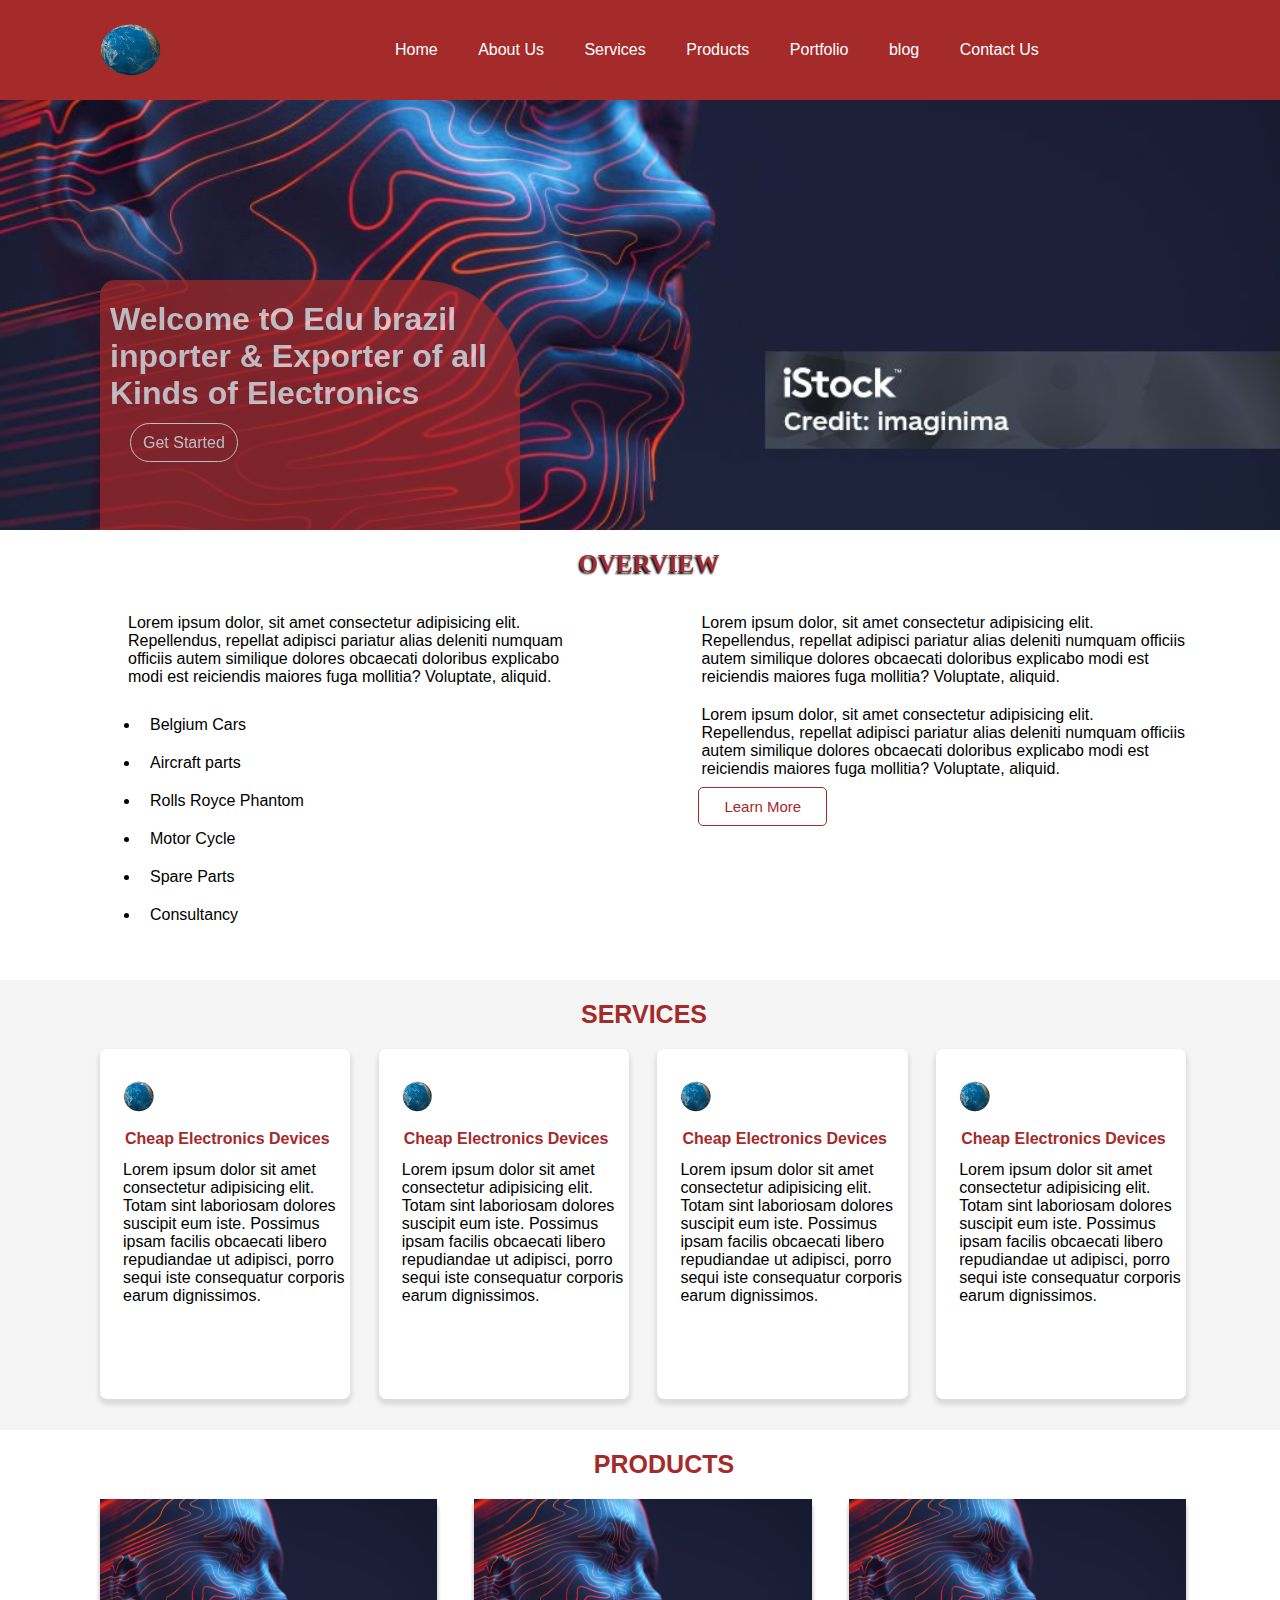
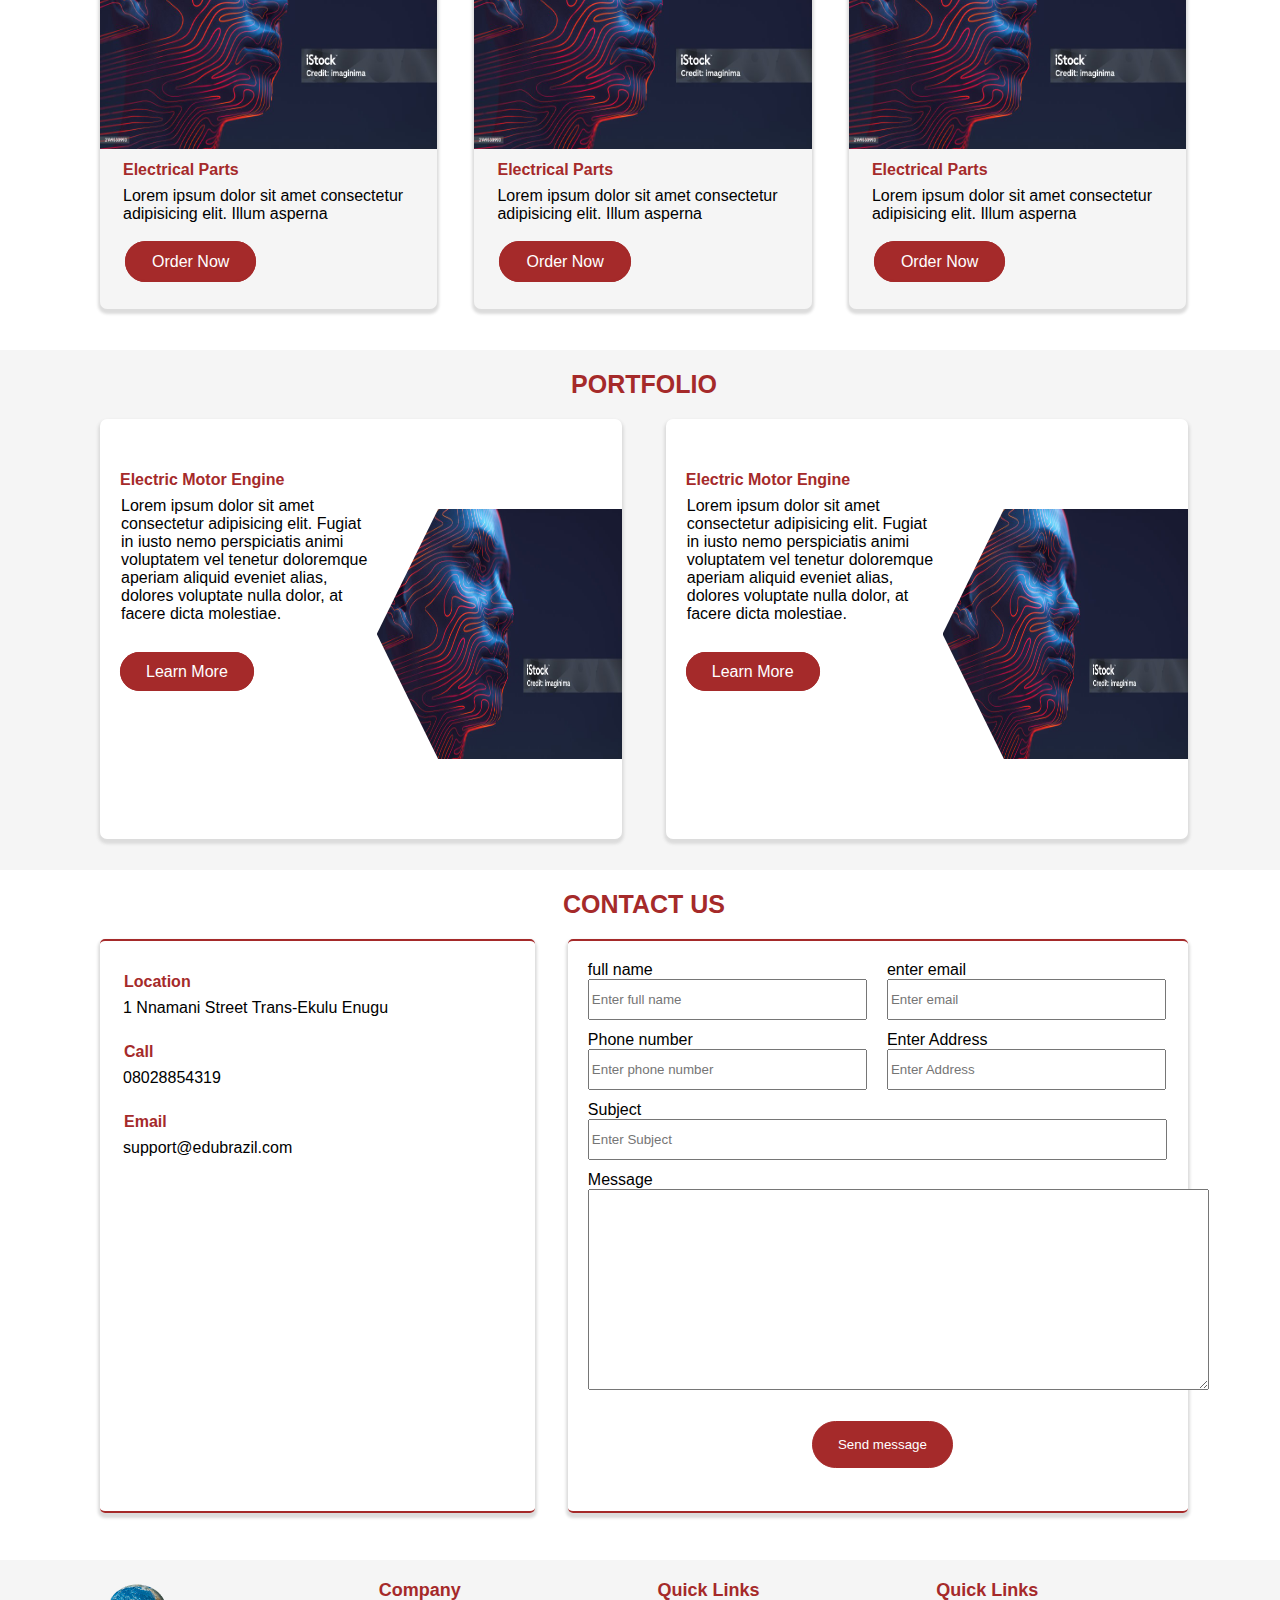
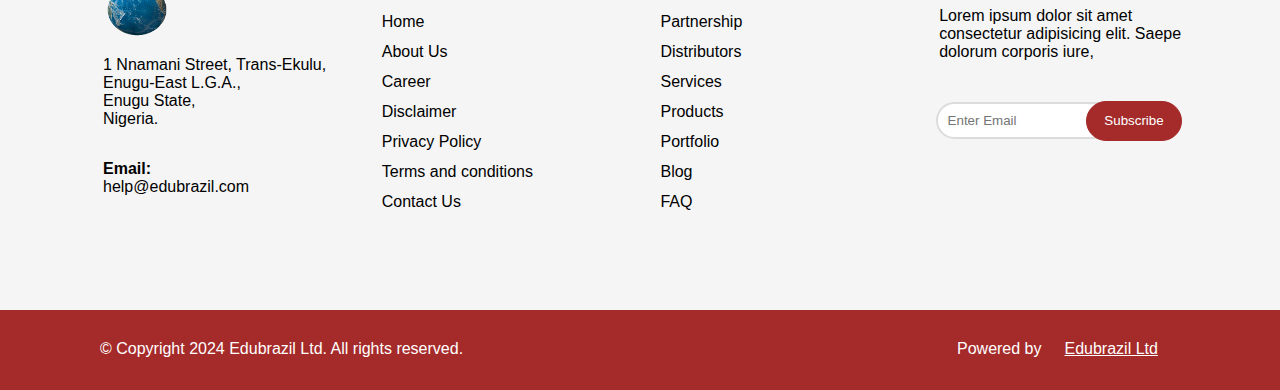
<file: index.html>
<!DOCTYPE html>
<html lang="en">
<head>
    <meta charset="UTF-8">
    <meta name="viewport" content="width=device-width, initial-scale=1.0">
    <meta name="description" content="EduBrazil is your trusted importer and exporter in all kinds electronics">
    <meta name="keywords" content="importer, exporter, electronics, electrical, distributor, sales of electrical appliances, EduBrazil,EduBrazil electronics, expensive electrical devices, cheap electrical devices, quality electronics">
    <link rel="canonical" href="https://www.edubrazil.com/index.html">
    <link rel="stylesheet" href="css/style.css" type="text/css">
    <title>EduBrazil | Home</title>
</head>
<body>
     <!--header begins-->
     <header id="header">
        <div class="nav">
          <div class="logo">
            <a href="index.html"><img src="image/spinningearth.gif" alt="logo"></a>
          </div>
          <div class="navbar">
            <ul>
              <li><a href="index.html">Home</li></a>
              <li><a href="about-us.html">About Us</li></a>
              <li><a href="services.html">Services</li></a>
              <li><a href="products.html">Products</li></a>
              <li><a href="portfolio.html">Portfolio</li></a>
              <li><a href="blog.html">blog</li></a>
              <li><a href="contact-us.html">Contact Us</li></a>
            </ul>
          </div>
        </div>
      </header><!--header ends-->
      <!--hero section bigins-->
      <div class="hero">
        <div class="my_hero">
          <h1>Welcome tO Edu brazil inporter & Exporter of all Kinds of Electronics</h1>
          <a href="index.html">Get Started</a>
        </div>
      </div><!--hero section ends-->
      <!--main begins-->
      <main id="main">
        <!--overveiw begins-->
        <section class="overveiw">
          <div class="my_overveiw"><span>OVERVIEW</span>
          <div class="my_over">
            <p>Lorem ipsum dolor, sit amet consectetur adipisicing elit. 
              Repellendus, repellat adipisci pariatur alias deleniti 
              numquam officiis autem similique dolores obcaecati doloribus 
              explicabo modi est reiciendis maiores fuga 
              mollitia? Voluptate, aliquid.</p>
              <ul>
                <li>Belgium Cars</li>
                  <li>Aircraft parts</li>
                  <li>Rolls Royce Phantom</li>
                  <li>Motor Cycle</li>
                <li>Spare Parts</li>
              <li>Consultancy</li>
              </ul>
          </div>
          <div class="my_over xamp"> <p id="pad">Lorem ipsum dolor, sit amet consectetur adipisicing elit. 
            Repellendus, repellat adipisci pariatur alias deleniti
            numquam officiis autem similique dolores obcaecati doloribus 
            explicabo modi est reiciendis maiores fuga 
            mollitia? Voluptate, aliquid.</p>
            <p id="pad">Lorem ipsum dolor, sit amet consectetur adipisicing elit. 
              Repellendus, repellat adipisci pariatur alias deleniti
              numquam officiis autem similique dolores obcaecati doloribus 
              explicabo modi est reiciendis maiores fuga 
              mollitia? Voluptate, aliquid.</p>
              
            
            <a href="index.html">Learn More</a>
          </div>
        </div>
        </section><!--overview ends-->
        <!--services begins-->
        <section class="services">
          <div class="my_services"><span>SERVICES</span>
          <div class="my_serve pman"> <img src="image/spinningearth.gif" alt="my_serve">
          <h4><a href="#">Cheap Electronics Devices</a></h4><p>Lorem ipsum dolor sit amet 
            consectetur adipisicing elit. 
            Totam sint laboriosam dolores suscipit eum iste. 
            Possimus ipsam facilis obcaecati libero 
            repudiandae ut adipisci, porro sequi iste 
            consequatur corporis earum dignissimos.</p>
          </div>
          <div class="my_serve"> <img src="image/spinningearth.gif" alt="my_serve">
           <h4><a href="#">Cheap Electronics Devices</a></h4><p>Lorem ipsum dolor sit amet 
            consectetur adipisicing elit. 
            Totam sint laboriosam dolores suscipit eum iste. 
            Possimus ipsam facilis obcaecati libero 
            repudiandae ut adipisci, porro sequi iste 
            consequatur corporis earum dignissimos.</p>
          </div>
          <div class="my_serve"> <img src="image/spinningearth.gif" alt="my_serve">
          <h4><a href="#">Cheap Electronics Devices</a></h4><p>Lorem ipsum dolor sit amet 
            consectetur adipisicing elit. 
            Totam sint laboriosam dolores suscipit eum iste. 
            Possimus ipsam facilis obcaecati libero 
            repudiandae ut adipisci, porro sequi iste 
            consequatur corporis earum dignissimos.</p>
          </div>
          <div class="my_serve"> <img src="image/spinningearth.gif" alt="my_serve">
          <h4><a href="#">Cheap Electronics Devices</a></h4><p>Lorem ipsum dolor sit amet 
            consectetur adipisicing elit. 
            Totam sint laboriosam dolores suscipit eum iste. 
            Possimus ipsam facilis obcaecati libero 
            repudiandae ut adipisci, porro sequi iste 
            consequatur corporis earum dignissimos.</p>
          </div>
         
          </div>
         </section><!--services end-->
         <!--product begins-->
        <section id="Products">
          <div class="products">
            <span>PRODUCTS</span>
            <div class="my_products xampi">
              <div class="products_image"><img src="image/istockphoto-2149530993-1024x1024.jpg" alt="products"></div>
              <div class="products_content">
                <h4>Electrical Parts</h4>
                <p>Lorem ipsum dolor sit amet consectetur adipisicing elit.
                  Illum asperna</p>
                  <a href="#">Order Now</a>
              </div>
            </div>
            <div class="my_products"><div class="products_image"><img src="image/istockphoto-2149530993-1024x1024.jpg" alt="products"></div>
            <div class="products_content">
              <h4>Electrical Parts</h4>
              <p>Lorem ipsum dolor sit amet consectetur adipisicing elit.
                Illum asperna</p>
                <a href="#">Order Now</a>
            </div>
          </div>
            <div class="my_products"><div class="products_image"><img src="image/istockphoto-2149530993-1024x1024.jpg" alt="products"></div>
            <div class="products_content">
              <h4>Electrical Parts</h4>
              <p>Lorem ipsum dolor sit amet consectetur adipisicing elit.
                Illum asperna</p>
                <a href="#">Order Now</a>
            </div>
          </div>

          </div>
        </section><!--Products ends-->
        <!--portfolio begins-->
        <section id="portfolio">
          <div class="portfolio">
            <span>PORTFOLIO</span>
            <div class="porto">
              <div class="portcon">
                <h4>Electric Motor Engine</h4>
                <p>Lorem ipsum dolor sit amet consectetur adipisicing elit. 
                  Fugiat in iusto nemo perspiciatis animi voluptatem vel tenetur
                   doloremque aperiam aliquid eveniet alias, dolores voluptate 
                   nulla dolor, at facere dicta molestiae.</p>
                   <a href="#">Learn More</a>
              </div>
              <div class="portimg"><img src="image/istockphoto-2149530993-1024x1024.jpg" alt="portfolio">
              </div>
            </div>
            <div class="porto myguy"> <div class="portcon">
              <h4>Electric Motor Engine</h4>
              <p>Lorem ipsum dolor sit amet consectetur adipisicing elit. 
                Fugiat in iusto nemo perspiciatis animi voluptatem vel tenetur
                 doloremque aperiam aliquid eveniet alias, dolores voluptate 
                 nulla dolor, at facere dicta molestiae.</p>
                 <a href="#">Learn More</a>
            </div>
            <div class="portimg"><img src="image/istockphoto-2149530993-1024x1024.jpg" alt="portfolio"></div>
            </div>
          </div>
         </section><!--portfolio ends-->
         <!--contact us begins-->
         <section id="contact">
          <div class="contact">
            <span>CONTACT US</span>
            <div class="address">
              <div class="maps">
                <h4>Location</h4>
                <p>1 Nnamani Street Trans-Ekulu Enugu</p>
              </div>
              <div class="maps bayo">
                <h4>Call</h4>
                <p>08028854319</p>
              </div>
              <div class="maps bayo">
                <h4>Email</h4>
                <p>support@edubrazil.com</p>
              </div>
              <div class="maps bayo boyo">
                <iframe src="https://www.google.com/maps/embed?pb=!1m18!1m12!1m3!1d3964.269360458786!2d7.498555674831445!3d6.487534893504431!2m3!1f0!2f0!3f0!3m2!1i1024!2i768!4f13.1!3m3!1m2!1s0x1044a30cf99b8281%3A0x6b6a0acb9dd3abe9!2s1%20Nnamani%20St%2C%20Trans-Ekulu%2C%20Enugu%20400103%2C%20Enugu!5e0!3m2!1sen!2sng!4v1728639297551!5m2!1sen!2sng" width="100%" height="300" style="border:0;" allowfullscreen="" loading="lazy" referrerpolicy="no-referrer-when-downgrade"></iframe>
              </div>
            </div>
            <div class="message">
              <form action="" method="post" enctype="multipart/form-data" autocomplete="on">
              <div class="sing">
              <label for="name">full name</label>
              <input type="text" placeholder="Enter full name" name="name" id="name" required>
            </div>
              <div class="sing">
                <label for="Email">enter email</label>
              <input type="email" placeholder="Enter email" name="email" id="email" required>
              </div>

              <div class="sing gayo">
                <label for="Phone">Phone number</label>
              <input type="number" placeholder="Enter phone number" min="0" name="phone" id="phone" required>
              </div>
              <div class="sing gayo">
                <label for="Adress">Enter Address</label>
              <input type="text" placeholder="Enter Address" name="address" id="address" required>
              </div>

              <div class="sing gayo mann">
                <label for="Subject">Subject</label>
              <input type="text" placeholder="Enter Subject"name="subject" id="subject" required>
              </div>

              <div class="sing gayo mann nna">
                <label for="message">Message</label>
                <textarea name="message" id="" cols="75" rows="13"></textarea>
              </div>
              <div class="sing gayo mann nna done">
                <button type="submit" name="submit" title="submit">Send message</button>
              </div>
            </form>
            </div>
          </div>
         </section><!--contact us ends-->
      </main><!--main ends-->
      <!--footer begins-->
      <footer id="footer">
       <div class="main_footer">
        <div class="footers">
        <div class="my_footer" id="footers" >
          <div class="foot"><img src="image/spinningearth.gif" alt="foot"></div>
          <p>1 Nnamani Street, Trans-Ekulu,<br>
            Enugu-East L.G.A.,<br>
            Enugu State,<br>
            Nigeria.</p>
            <p><b>Email:</b><br>help@edubrazil.com</p>
        </div>
        <div class="my_footer">
          <div>
            <h6>Company</h6>
            <ul>
              <li><a href="index.html">Home</a>
              <li><a href="index.html">About Us</a>
              <li><a href="index.html">Career</a>
              <li><a href="index.html">Disclaimer</a>
              <li><a href="index.html">Privacy Policy</a>
              <li><a href="index.html">Terms and conditions</a>
              <li><a href="index.html">Contact Us</a>
            </ul>
          </div>
        </div>
        <div class="my_footer">
          <div>
            <h6>Quick Links</h6>
            <ul>
              <li><a href="index.html">Partnership</a>
              <li><a href="index.html">Distributors</a>
              <li><a href="index.html">Services</a>
              <li><a href="index.html">Products</a>
              <li><a href="index.html">Portfolio</a>
              <li><a href="index.html">Blog</a>
              <li><a href="index.html">FAQ</a>
            </ul>
          </div>
        </div>
        <div class="my_footer">
          <h6>Quick Links</h6>
          <p id="para">Lorem ipsum dolor sit amet consectetur adipisicing elit. 
          Saepe dolorum corporis iure,</p>
          <form action="" method="post" enctype="multipart/form-data">
            <div class="myin">
              <input type="email" name="email" placeholder="  Enter Email" required></div>
          <div class="mybu">
            <button type="submit" name="submit" title="subscribe"> Subscribe</button>
          </div> 
        </form>
        </div>
      </div>
       </div>
       <div class="minor_footer">
        <div class="minor">
          &copy; Copyright 2024 Edubrazil Ltd. All rights reserved.
        </div>
        <div class="minor myno">
          <div class="myp">Powered by<a href="index.html">Edubrazil Ltd</a></div>
        </div>
        
       </div>
      </footer><!--footer ends-->

</body>
</html>
</file>
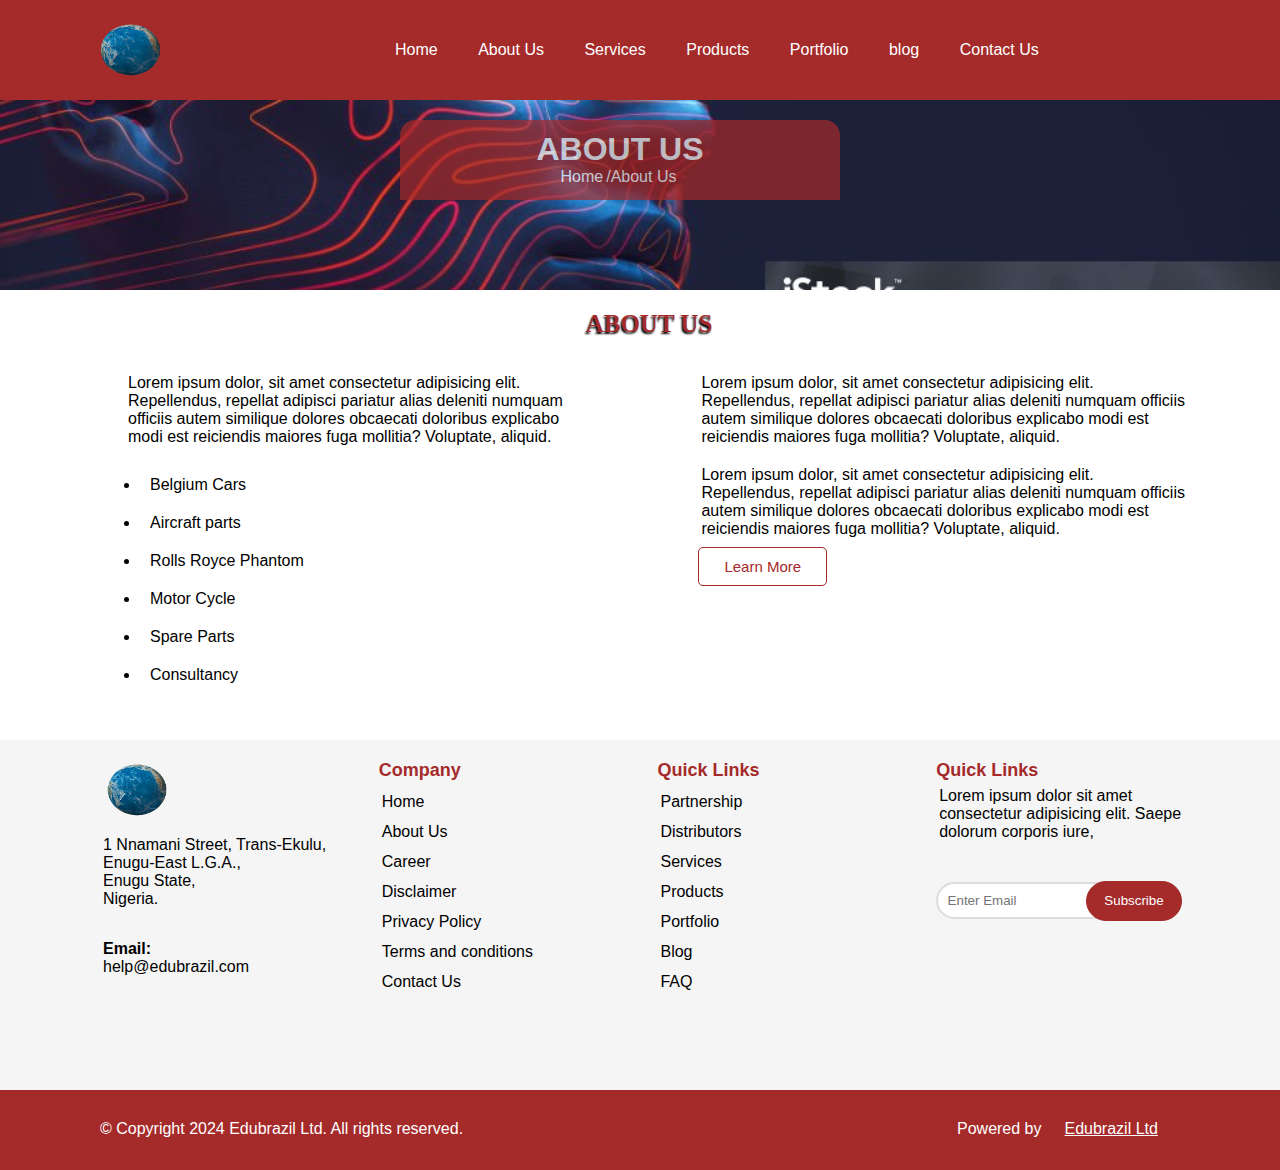
<file: about-us.html>
<!DOCTYPE html>
<html lang="en">
<head>
    <meta charset="UTF-8">
    <meta name="viewport" content="width=device-width, initial-scale=1.0">
    <meta name="description" content="EduBrazil is your trusted importer and exporter in all kinds electronics">
    <meta name="keywords" content="importer, exporter, electronics, electrical, distributor, sales of electrical appliances, EduBrazil,EduBrazil electronics, expensive electrical devices, cheap electrical devices, quality electronics">
    <link rel="canonical" href="https://www.edubrazil.com/index.html">
    <link rel="stylesheet" href="css/style.css" type="text/css">
    <title>EduBrazil | About Us</title>
</head>
<body>
     <!--header begins-->
     <header id="header">
        <div class="nav">
          <div class="logo">
            <a href="about-us.html"><img src="image/spinningearth.gif" alt="logo"></a>
          </div>
          <div class="navbar">
            <ul>
              <li><a href="index.html">Home</li></a>
              <li><a href="about-us.html">About Us</li></a>
              <li><a href="services.html">Services</li></a>
              <li><a href="products.html">Products</li></a>
              <li><a href="portfolio.html">Portfolio</li></a>
              <li><a href="blog.html">blog</li></a>
              <li><a href="contact-us.html">Contact Us</li></a>
            </ul>
          </div>
        </div>
      </header><!--header ends-->
      <!--hero section bigins-->
      <div class="hero1">
        <div class="my_hero1">
          <h1>ABOUT US</h1>
          <P>
            <a href="index.html">Home</a>/About Us
          </P>
        </div>
      </div><!--hero section ends-->
      <!--main begins-->
      <main id="main">
        <!--overveiw begins-->
        <section class="overveiw">
          <div class="my_overveiw"><span>ABOUT US</span>
          <div class="my_over">
            <p>Lorem ipsum dolor, sit amet consectetur adipisicing elit. 
              Repellendus, repellat adipisci pariatur alias deleniti 
              numquam officiis autem similique dolores obcaecati doloribus 
              explicabo modi est reiciendis maiores fuga 
              mollitia? Voluptate, aliquid.</p>
              <ul>
                <li>Belgium Cars</li>
                  <li>Aircraft parts</li>
                  <li>Rolls Royce Phantom</li>
                  <li>Motor Cycle</li>
                <li>Spare Parts</li>
              <li>Consultancy</li>
              </ul>
          </div>
          <div class="my_over xamp"> <p id="pad">Lorem ipsum dolor, sit amet consectetur adipisicing elit. 
            Repellendus, repellat adipisci pariatur alias deleniti
            numquam officiis autem similique dolores obcaecati doloribus 
            explicabo modi est reiciendis maiores fuga 
            mollitia? Voluptate, aliquid.</p>
            <p id="pad">Lorem ipsum dolor, sit amet consectetur adipisicing elit. 
              Repellendus, repellat adipisci pariatur alias deleniti
              numquam officiis autem similique dolores obcaecati doloribus 
              explicabo modi est reiciendis maiores fuga 
              mollitia? Voluptate, aliquid.</p>
              
            
            <a href="index.html">Learn More</a>
          </div>
        </div>
        </section><!--overview ends-->
        <!--services begins-->
        <!--<section class="services">
          <div class="my_services"><span>SERVICES</span>
          <div class="my_serve pman"> <img src="image/spinningearth.gif" alt="my_serve">
          <h4><a href="#">Cheap Electronics Devices</a></h4><p>Lorem ipsum dolor sit amet 
            consectetur adipisicing elit. 
            Totam sint laboriosam dolores suscipit eum iste. 
            Possimus ipsam facilis obcaecati libero 
            repudiandae ut adipisci, porro sequi iste 
            consequatur corporis earum dignissimos.</p>
          </div>
          <div class="my_serve"> <img src="image/spinningearth.gif" alt="my_serve">
           <h4><a href="#">Cheap Electronics Devices</a></h4><p>Lorem ipsum dolor sit amet 
            consectetur adipisicing elit. 
            Totam sint laboriosam dolores suscipit eum iste. 
            Possimus ipsam facilis obcaecati libero 
            repudiandae ut adipisci, porro sequi iste 
            consequatur corporis earum dignissimos.</p>
          </div>
          <div class="my_serve"> <img src="image/spinningearth.gif" alt="my_serve">
          <h4><a href="#">Cheap Electronics Devices</a></h4><p>Lorem ipsum dolor sit amet 
            consectetur adipisicing elit. 
            Totam sint laboriosam dolores suscipit eum iste. 
            Possimus ipsam facilis obcaecati libero 
            repudiandae ut adipisci, porro sequi iste 
            consequatur corporis earum dignissimos.</p>
          </div>
          <div class="my_serve"> <img src="image/spinningearth.gif" alt="my_serve">
          <h4><a href="#">Cheap Electronics Devices</a></h4><p>Lorem ipsum dolor sit amet 
            consectetur adipisicing elit. 
            Totam sint laboriosam dolores suscipit eum iste. 
            Possimus ipsam facilis obcaecati libero 
            repudiandae ut adipisci, porro sequi iste 
            consequatur corporis earum dignissimos.</p>
          </div>
         
          </div>
         </section>--><!--services end-->
         <!--product begins-->
        <!--<section id="Products">
          <div class="products">
            <span>PRODUCTS</span>
            <div class="my_products xampi">
              <div class="products_image"><img src="image/istockphoto-2149530993-1024x1024.jpg" alt="products"></div>
              <div class="products_content">
                <h4>Electrical Parts</h4>
                <p>Lorem ipsum dolor sit amet consectetur adipisicing elit.
                  Illum asperna</p>
                  <a href="#">Order Now</a>
              </div>
            </div>
            <div class="my_products"><div class="products_image"><img src="image/istockphoto-2149530993-1024x1024.jpg" alt="products"></div>
            <div class="products_content">
              <h4>Electrical Parts</h4>
              <p>Lorem ipsum dolor sit amet consectetur adipisicing elit.
                Illum asperna</p>
                <a href="#">Order Now</a>
            </div>
          </div>
            <div class="my_products"><div class="products_image"><img src="image/istockphoto-2149530993-1024x1024.jpg" alt="products"></div>
            <div class="products_content">
              <h4>Electrical Parts</h4>
              <p>Lorem ipsum dolor sit amet consectetur adipisicing elit.
                Illum asperna</p>
                <a href="#">Order Now</a>
            </div>
          </div>

          </div>
        </section>--><!--Products ends-->
        <!--portfolio begins-->
        <!--<section id="portfolio">
          <div class="portfolio">
            <span>PORTFOLIO</span>
            <div class="porto">
              <div class="portcon">
                <h4>Electric Motor Engine</h4>
                <p>Lorem ipsum dolor sit amet consectetur adipisicing elit. 
                  Fugiat in iusto nemo perspiciatis animi voluptatem vel tenetur
                   doloremque aperiam aliquid eveniet alias, dolores voluptate 
                   nulla dolor, at facere dicta molestiae.</p>
                   <a href="#">Learn More</a>
              </div>
              <div class="portimg"><img src="image/istockphoto-2149530993-1024x1024.jpg" alt="portfolio"></div>
            </div>
            <div class="porto myguy"> <div class="portcon">
              <h4>Electric Motor Engine</h4>
              <p>Lorem ipsum dolor sit amet consectetur adipisicing elit. 
                Fugiat in iusto nemo perspiciatis animi voluptatem vel tenetur
                 doloremque aperiam aliquid eveniet alias, dolores voluptate 
                 nulla dolor, at facere dicta molestiae.</p>
                 <a href="#">Learn More</a>
            </div>
            <div class="portimg"><img src="image/istockphoto-2149530993-1024x1024.jpg" alt="portfolio"></div>
            </div>
          </div>
         </section>--><!--portfolio ends-->
         <!--contact us begins-->
         <!--<section id="contact">
          <div class="contact">
            <span>CONTACT US</span>
            <div class="address">
              <div class="maps">
                <h4>Location</h4>
                <p>1 Nnamani Street Trans-Ekulu Enugu</p>
              </div>
              <div class="maps bayo">
                <h4>Call</h4>
                <p>08028854319</p>
              </div>
              <div class="maps bayo">
                <h4>Email</h4>
                <p>support@edubrazil.com</p>
              </div>
              <div class="maps bayo boyo">
                <iframe src="https://www.google.com/maps/embed?pb=!1m18!1m12!1m3!1d3964.269360458786!2d7.498555674831445!3d6.487534893504431!2m3!1f0!2f0!3f0!3m2!1i1024!2i768!4f13.1!3m3!1m2!1s0x1044a30cf99b8281%3A0x6b6a0acb9dd3abe9!2s1%20Nnamani%20St%2C%20Trans-Ekulu%2C%20Enugu%20400103%2C%20Enugu!5e0!3m2!1sen!2sng!4v1728639297551!5m2!1sen!2sng" width="100%" height="300" style="border:0;" allowfullscreen="" loading="lazy" referrerpolicy="no-referrer-when-downgrade"></iframe>
              </div>
            </div>
            <div class="message">
              <form action="" method="post" enctype="multipart/form-data" autocomplete="on">
              <div class="sing">
              <label for="name">full name</label>
              <input type="text" placeholder="Enter full name" name="name" id="name" required>
            </div>
              <div class="sing">
                <label for="Email">enter email</label>
              <input type="email" placeholder="Enter email" name="email" id="email" required>
              </div>

              <div class="sing gayo">
                <label for="Phone">Phone number</label>
              <input type="number" placeholder="Enter phone number" min="0" name="phone" id="phone" required>
              </div>
              <div class="sing gayo">
                <label for="Adress">Enter Address</label>
              <input type="text" placeholder="Enter Address" name="address" id="address" required>
              </div>

              <div class="sing gayo mann">
                <label for="Subject">Subject</label>
              <input type="text" placeholder="Enter Subject"name="subject" id="subject" required>
              </div>

              <div class="sing gayo mann nna">
                <label for="message">Message</label>
                <textarea name="message" id="" cols="75" rows="13"></textarea>
              </div>
              <div class="sing gayo mann nna done">
                <button type="submit" name="submit" title="submit">Send message</button>
              </div>
            </form>
            </div>
          </div>
         </section>--><!--contact us ends-->
      </main><!--main ends-->
      <!--footer begins-->
      <footer id="footer">
       <div class="main_footer">
        <div class="footers">
        <div class="my_footer" id="footers" >
          <div class="foot"><img src="image/spinningearth.gif" alt="foot"></div>
          <p>1 Nnamani Street, Trans-Ekulu,<br>
            Enugu-East L.G.A.,<br>
            Enugu State,<br>
            Nigeria.</p>
            <p><b>Email:</b><br>help@edubrazil.com</p>
        </div>
        <div class="my_footer">
          <div>
            <h6>Company</h6>
            <ul>
              <li><a href="index.html">Home</a>
              <li><a href="index.html">About Us</a>
              <li><a href="index.html">Career</a>
              <li><a href="index.html">Disclaimer</a>
              <li><a href="index.html">Privacy Policy</a>
              <li><a href="index.html">Terms and conditions</a>
              <li><a href="index.html">Contact Us</a>
            </ul>
          </div>
        </div>
        <div class="my_footer">
          <div>
            <h6>Quick Links</h6>
            <ul>
              <li><a href="index.html">Partnership</a>
              <li><a href="index.html">Distributors</a>
              <li><a href="index.html">Services</a>
              <li><a href="index.html">Products</a>
              <li><a href="index.html">Portfolio</a>
              <li><a href="index.html">Blog</a>
              <li><a href="index.html">FAQ</a>
            </ul>
          </div>
        </div>
        <div class="my_footer">
          <h6>Quick Links</h6>
          <p id="para">Lorem ipsum dolor sit amet consectetur adipisicing elit. 
          Saepe dolorum corporis iure,</p>
          <form action="" method="post" enctype="multipart/form-data">
            <div class="myin">
              <input type="email" name="email" placeholder="  Enter Email" required></div>
          <div class="mybu">
            <button type="submit" name="submit" title="subscribe"> Subscribe</button>
          </div> 
        </form>
        </div>
      </div>
       </div>
       <div class="minor_footer">
        <div class="minor">
          &copy; Copyright 2024 Edubrazil Ltd. All rights reserved.
        </div>
        <div class="minor myno">
          <div class="myp">Powered by<a href="index.html">Edubrazil Ltd</a></div>
        </div>
        
       </div>
      </footer><!--footer ends-->

</body>
</html>
</file>
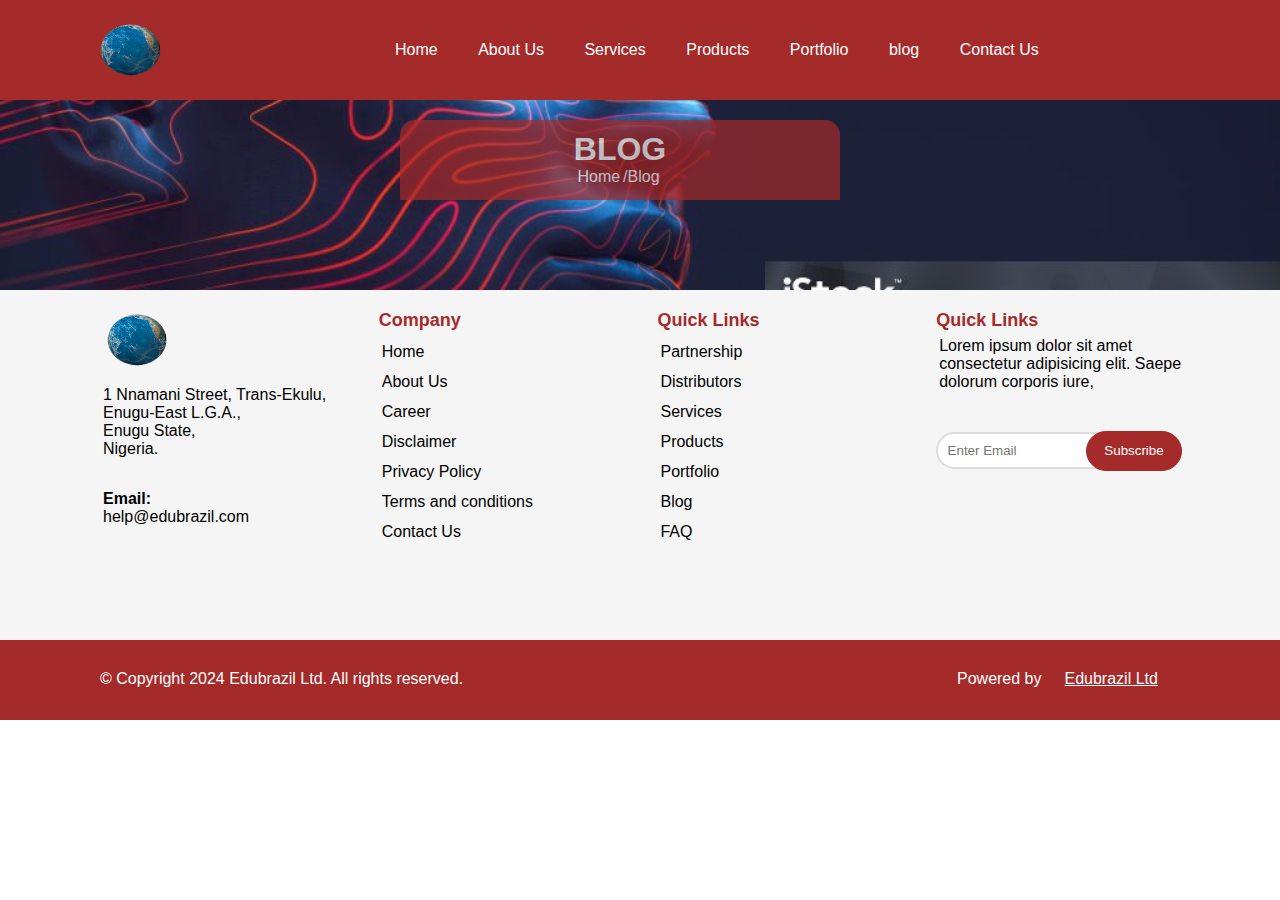
<file: blog.html>
<!DOCTYPE html>
<html lang="en">
<head>
    <meta charset="UTF-8">
    <meta name="viewport" content="width=device-width, initial-scale=1.0">
    <meta name="description" content="EduBrazil is your trusted importer and exporter in all kinds electronics">
    <meta name="keywords" content="importer, exporter, electronics, electrical, distributor, sales of electrical appliances, EduBrazil,EduBrazil electronics, expensive electrical devices, cheap electrical devices, quality electronics">
    <link rel="canonical" href="https://www.edubrazil.com/index.html">
    <link rel="stylesheet" href="css/style.css" type="text/css">
    <title>EduBrazil | Blog</title>
</head>
<body>
     <!--header begins-->
     <header id="header">
        <div class="nav">
          <div class="logo">
            <a href="blog.html"><img src="image/spinningearth.gif" alt="logo"></a>
          </div>
          <div class="navbar">
            <ul>
              <li><a href="index.html">Home</li></a>
              <li><a href="about-us.html">About Us</li></a>
              <li><a href="services.html">Services</li></a>
              <li><a href="products.html">Products</li></a>
              <li><a href="portfolio.html">Portfolio</li></a>
              <li><a href="blog.html">blog</li></a>
              <li><a href="contact-us.html">Contact Us</li></a>
            </ul>
          </div>
        </div>
      </header><!--header ends-->
      <!--hero section bigins-->
      <div class="hero1">
        <div class="my_hero1">
          <h1>BLOG</h1>
          <P>
            <a href="index.html">Home</a>/Blog
          </P>
        </div>
      </div><!--hero section ends-->
      <!--main begins-->
      <main id="main">
        <!--overveiw begins-->
        <!--<section class="overveiw">
          <div class="my_overveiw"><span>ABOUT US</span>
          <div class="my_over">
            <p>Lorem ipsum dolor, sit amet consectetur adipisicing elit. 
              Repellendus, repellat adipisci pariatur alias deleniti 
              numquam officiis autem similique dolores obcaecati doloribus 
              explicabo modi est reiciendis maiores fuga 
              mollitia? Voluptate, aliquid.</p>
              <ul>
                <li>Belgium Cars</li>
                  <li>Aircraft parts</li>
                  <li>Rolls Royce Phantom</li>
                  <li>Motor Cycle</li>
                <li>Spare Parts</li>
              <li>Consultancy</li>
              </ul>
          </div>
          <div class="my_over xamp"> <p id="pad">Lorem ipsum dolor, sit amet consectetur adipisicing elit. 
            Repellendus, repellat adipisci pariatur alias deleniti
            numquam officiis autem similique dolores obcaecati doloribus 
            explicabo modi est reiciendis maiores fuga 
            mollitia? Voluptate, aliquid.</p>
            <p id="pad">Lorem ipsum dolor, sit amet consectetur adipisicing elit. 
              Repellendus, repellat adipisci pariatur alias deleniti
              numquam officiis autem similique dolores obcaecati doloribus 
              explicabo modi est reiciendis maiores fuga 
              mollitia? Voluptate, aliquid.</p>
              
            
            <a href="index.html">Learn More</a>
          </div>
        </div>
        </section>--><!--overview ends-->
        <!--services begins-->
        <!--<section class="services">
          <div class="my_services"><span>SERVICES</span>
          <div class="my_serve pman"> <img src="image/spinningearth.gif" alt="my_serve">
          <h4><a href="#">Cheap Electronics Devices</a></h4><p>Lorem ipsum dolor sit amet 
            consectetur adipisicing elit. 
            Totam sint laboriosam dolores suscipit eum iste. 
            Possimus ipsam facilis obcaecati libero 
            repudiandae ut adipisci, porro sequi iste 
            consequatur corporis earum dignissimos.</p>
          </div>
          <div class="my_serve"> <img src="image/spinningearth.gif" alt="my_serve">
           <h4><a href="#">Cheap Electronics Devices</a></h4><p>Lorem ipsum dolor sit amet 
            consectetur adipisicing elit. 
            Totam sint laboriosam dolores suscipit eum iste. 
            Possimus ipsam facilis obcaecati libero 
            repudiandae ut adipisci, porro sequi iste 
            consequatur corporis earum dignissimos.</p>
          </div>
          <div class="my_serve"> <img src="image/spinningearth.gif" alt="my_serve">
          <h4><a href="#">Cheap Electronics Devices</a></h4><p>Lorem ipsum dolor sit amet 
            consectetur adipisicing elit. 
            Totam sint laboriosam dolores suscipit eum iste. 
            Possimus ipsam facilis obcaecati libero 
            repudiandae ut adipisci, porro sequi iste 
            consequatur corporis earum dignissimos.</p>
          </div>
          <div class="my_serve"> <img src="image/spinningearth.gif" alt="my_serve">
          <h4><a href="#">Cheap Electronics Devices</a></h4><p>Lorem ipsum dolor sit amet 
            consectetur adipisicing elit. 
            Totam sint laboriosam dolores suscipit eum iste. 
            Possimus ipsam facilis obcaecati libero 
            repudiandae ut adipisci, porro sequi iste 
            consequatur corporis earum dignissimos.</p>
          </div>
         
          </div>
         </section>--><!--services end-->
         <!--product begins-->
        <!--<section id="Products">
          <div class="products">
            <span>PRODUCTS</span>
            <div class="my_products xampi">
              <div class="products_image"><img src="image/istockphoto-2149530993-1024x1024.jpg" alt="products"></div>
              <div class="products_content">
                <h4>Electrical Parts</h4>
                <p>Lorem ipsum dolor sit amet consectetur adipisicing elit.
                  Illum asperna</p>
                  <a href="#">Order Now</a>
              </div>
            </div>
            <div class="my_products"><div class="products_image"><img src="image/istockphoto-2149530993-1024x1024.jpg" alt="products"></div>
            <div class="products_content">
              <h4>Electrical Parts</h4>
              <p>Lorem ipsum dolor sit amet consectetur adipisicing elit.
                Illum asperna</p>
                <a href="#">Order Now</a>
            </div>
          </div>
            <div class="my_products"><div class="products_image"><img src="image/istockphoto-2149530993-1024x1024.jpg" alt="products"></div>
            <div class="products_content">
              <h4>Electrical Parts</h4>
              <p>Lorem ipsum dolor sit amet consectetur adipisicing elit.
                Illum asperna</p>
                <a href="#">Order Now</a>
            </div>
          </div>

          </div>
        </section>--><!--Products ends-->
        <!--portfolio begins-->
        <!--<section id="portfolio">
          <div class="portfolio">
            <span>PORTFOLIO</span>
            <div class="porto">
              <div class="portcon">
                <h4>Electric Motor Engine</h4>
                <p>Lorem ipsum dolor sit amet consectetur adipisicing elit. 
                  Fugiat in iusto nemo perspiciatis animi voluptatem vel tenetur
                   doloremque aperiam aliquid eveniet alias, dolores voluptate 
                   nulla dolor, at facere dicta molestiae.</p>
                   <a href="#">Learn More</a>
              </div>
              <div class="portimg"><img src="image/istockphoto-2149530993-1024x1024.jpg" alt="portfolio"></div>
            </div>
            <div class="porto myguy"> <div class="portcon">
              <h4>Electric Motor Engine</h4>
              <p>Lorem ipsum dolor sit amet consectetur adipisicing elit. 
                Fugiat in iusto nemo perspiciatis animi voluptatem vel tenetur
                 doloremque aperiam aliquid eveniet alias, dolores voluptate 
                 nulla dolor, at facere dicta molestiae.</p>
                 <a href="#">Learn More</a>
            </div>
            <div class="portimg"><img src="image/istockphoto-2149530993-1024x1024.jpg" alt="portfolio"></div>
            </div>
          </div>
         </section>--><!--portfolio ends-->
         <!--contact us begins-->
         <!--<section id="contact">
          <div class="contact">
            <span>CONTACT US</span>
            <div class="address">
              <div class="maps">
                <h4>Location</h4>
                <p>1 Nnamani Street Trans-Ekulu Enugu</p>
              </div>
              <div class="maps bayo">
                <h4>Call</h4>
                <p>08028854319</p>
              </div>
              <div class="maps bayo">
                <h4>Email</h4>
                <p>support@edubrazil.com</p>
              </div>
              <div class="maps bayo boyo">
                <iframe src="https://www.google.com/maps/embed?pb=!1m18!1m12!1m3!1d3964.269360458786!2d7.498555674831445!3d6.487534893504431!2m3!1f0!2f0!3f0!3m2!1i1024!2i768!4f13.1!3m3!1m2!1s0x1044a30cf99b8281%3A0x6b6a0acb9dd3abe9!2s1%20Nnamani%20St%2C%20Trans-Ekulu%2C%20Enugu%20400103%2C%20Enugu!5e0!3m2!1sen!2sng!4v1728639297551!5m2!1sen!2sng" width="100%" height="300" style="border:0;" allowfullscreen="" loading="lazy" referrerpolicy="no-referrer-when-downgrade"></iframe>
              </div>
            </div>
            <div class="message">
              <form action="" method="post" enctype="multipart/form-data" autocomplete="on">
              <div class="sing">
              <label for="name">full name</label>
              <input type="text" placeholder="Enter full name" name="name" id="name" required>
            </div>
              <div class="sing">
                <label for="Email">enter email</label>
              <input type="email" placeholder="Enter email" name="email" id="email" required>
              </div>

              <div class="sing gayo">
                <label for="Phone">Phone number</label>
              <input type="number" placeholder="Enter phone number" min="0" name="phone" id="phone" required>
              </div>
              <div class="sing gayo">
                <label for="Adress">Enter Address</label>
              <input type="text" placeholder="Enter Address" name="address" id="address" required>
              </div>

              <div class="sing gayo mann">
                <label for="Subject">Subject</label>
              <input type="text" placeholder="Enter Subject"name="subject" id="subject" required>
              </div>

              <div class="sing gayo mann nna">
                <label for="message">Message</label>
                <textarea name="message" id="" cols="75" rows="13"></textarea>
              </div>
              <div class="sing gayo mann nna done">
                <button type="submit" name="submit" title="submit">Send message</button>
              </div>
            </form>
            </div>
          </div>
         </section>--><!--contact us ends-->
      </main><!--main ends-->
      <!--footer begins-->
      <footer id="footer">
       <div class="main_footer">
        <div class="footers">
        <div class="my_footer" id="footers" >
          <div class="foot"><img src="image/spinningearth.gif" alt="foot"></div>
          <p>1 Nnamani Street, Trans-Ekulu,<br>
            Enugu-East L.G.A.,<br>
            Enugu State,<br>
            Nigeria.</p>
            <p><b>Email:</b><br>help@edubrazil.com</p>
        </div>
        <div class="my_footer">
          <div>
            <h6>Company</h6>
            <ul>
              <li><a href="index.html">Home</a>
              <li><a href="index.html">About Us</a>
              <li><a href="index.html">Career</a>
              <li><a href="index.html">Disclaimer</a>
              <li><a href="index.html">Privacy Policy</a>
              <li><a href="index.html">Terms and conditions</a>
              <li><a href="index.html">Contact Us</a>
            </ul>
          </div>
        </div>
        <div class="my_footer">
          <div>
            <h6>Quick Links</h6>
            <ul>
              <li><a href="index.html">Partnership</a>
              <li><a href="index.html">Distributors</a>
              <li><a href="index.html">Services</a>
              <li><a href="index.html">Products</a>
              <li><a href="index.html">Portfolio</a>
              <li><a href="index.html">Blog</a>
              <li><a href="index.html">FAQ</a>
            </ul>
          </div>
        </div>
        <div class="my_footer">
          <h6>Quick Links</h6>
          <p id="para">Lorem ipsum dolor sit amet consectetur adipisicing elit. 
          Saepe dolorum corporis iure,</p>
          <form action="" method="post" enctype="multipart/form-data">
            <div class="myin">
              <input type="email" name="email" placeholder="  Enter Email" required></div>
          <div class="mybu">
            <button type="submit" name="submit" title="subscribe"> Subscribe</button>
          </div> 
        </form>
        </div>
      </div>
       </div>
       <div class="minor_footer">
        <div class="minor">
          &copy; Copyright 2024 Edubrazil Ltd. All rights reserved.
        </div>
        <div class="minor myno">
          <div class="myp">Powered by<a href="index.html">Edubrazil Ltd</a></div>
        </div>
        
       </div>
      </footer><!--footer ends-->

</body>
</html>
</file>
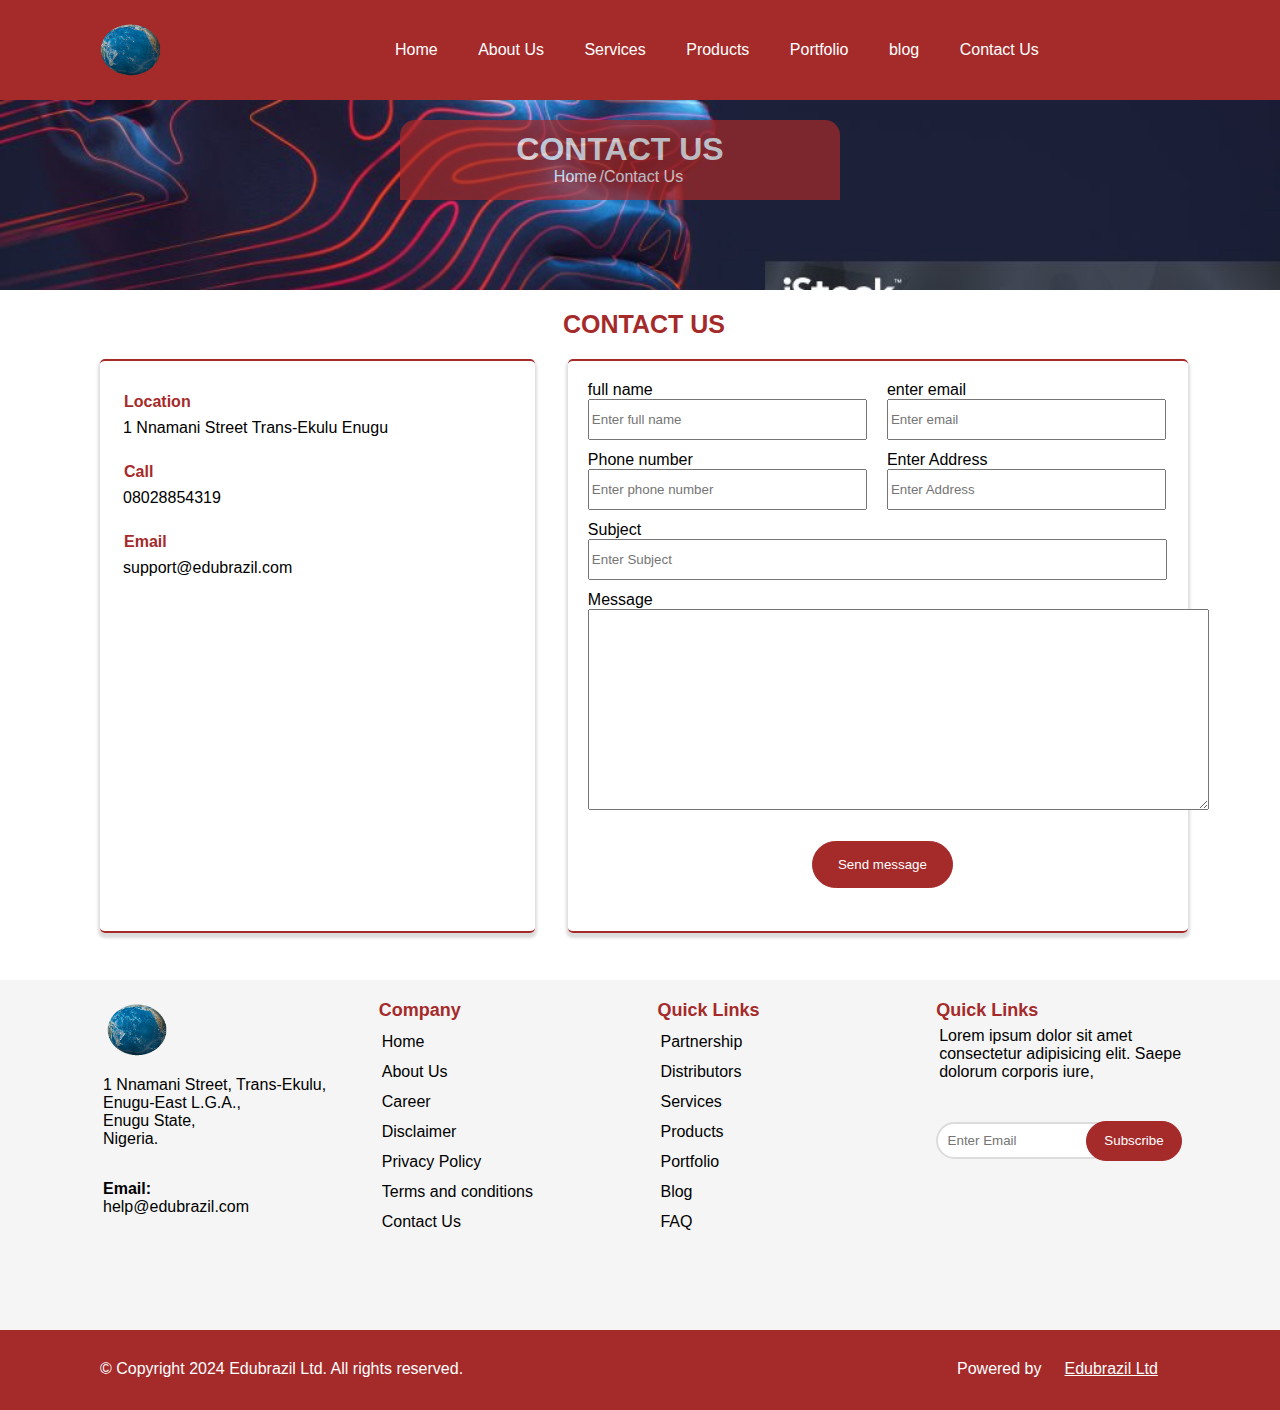
<file: contact-us.html>
<!DOCTYPE html>
<html lang="en">
<head>
    <meta charset="UTF-8">
    <meta name="viewport" content="width=device-width, initial-scale=1.0">
    <meta name="description" content="EduBrazil is your trusted importer and exporter in all kinds electronics">
    <meta name="keywords" content="importer, exporter, electronics, electrical, distributor, sales of electrical appliances, EduBrazil,EduBrazil electronics, expensive electrical devices, cheap electrical devices, quality electronics">
    <link rel="canonical" href="https://www.edubrazil.com/index.html">
    <link rel="stylesheet" href="css/style.css" type="text/css">
    <title>EduBrazil | Contact Us</title>
</head>
<body>
     <!--header begins-->
     <header id="header">
        <div class="nav">
          <div class="logo">
            <a href="contact-us.html"><img src="image/spinningearth.gif" alt="logo"></a>
          </div>
          <div class="navbar">
            <ul>
              <li><a href="index.html">Home</li></a>
              <li><a href="about-us.html">About Us</li></a>
              <li><a href="services.html">Services</li></a>
              <li><a href="products.html">Products</li></a>
              <li><a href="portfolio.html">Portfolio</li></a>
              <li><a href="blog.html">blog</li></a>
              <li><a href="contact-us.html">Contact Us</li></a>
            </ul>
          </div>
        </div>
      </header><!--header ends-->
      <!--hero section bigins-->
      <div class="hero1">
        <div class="my_hero1">
          <h1>CONTACT US</h1>
          <P>
            <a href="index.html">Home</a>/Contact Us
          </P>
        </div>
      </div><!--hero section ends-->
      <!--main begins-->
      <main id="main">
        <!--overveiw begins-->
        <!--<section class="overveiw">
          <div class="my_overveiw"><span>ABOUT US</span>
          <div class="my_over">
            <p>Lorem ipsum dolor, sit amet consectetur adipisicing elit. 
              Repellendus, repellat adipisci pariatur alias deleniti 
              numquam officiis autem similique dolores obcaecati doloribus 
              explicabo modi est reiciendis maiores fuga 
              mollitia? Voluptate, aliquid.</p>
              <ul>
                <li>Belgium Cars</li>
                  <li>Aircraft parts</li>
                  <li>Rolls Royce Phantom</li>
                  <li>Motor Cycle</li>
                <li>Spare Parts</li>
              <li>Consultancy</li>
              </ul>
          </div>
          <div class="my_over xamp"> <p id="pad">Lorem ipsum dolor, sit amet consectetur adipisicing elit. 
            Repellendus, repellat adipisci pariatur alias deleniti
            numquam officiis autem similique dolores obcaecati doloribus 
            explicabo modi est reiciendis maiores fuga 
            mollitia? Voluptate, aliquid.</p>
            <p id="pad">Lorem ipsum dolor, sit amet consectetur adipisicing elit. 
              Repellendus, repellat adipisci pariatur alias deleniti
              numquam officiis autem similique dolores obcaecati doloribus 
              explicabo modi est reiciendis maiores fuga 
              mollitia? Voluptate, aliquid.</p>
              
            
            <a href="index.html">Learn More</a>
          </div>
        </div>
        </section>--><!--overview ends-->
        <!--services begins-->
        <!--<section class="services">
          <div class="my_services"><span>SERVICES</span>
          <div class="my_serve pman"> <img src="image/spinningearth.gif" alt="my_serve">
          <h4><a href="#">Cheap Electronics Devices</a></h4><p>Lorem ipsum dolor sit amet 
            consectetur adipisicing elit. 
            Totam sint laboriosam dolores suscipit eum iste. 
            Possimus ipsam facilis obcaecati libero 
            repudiandae ut adipisci, porro sequi iste 
            consequatur corporis earum dignissimos.</p>
          </div>
          <div class="my_serve"> <img src="image/spinningearth.gif" alt="my_serve">
           <h4><a href="#">Cheap Electronics Devices</a></h4><p>Lorem ipsum dolor sit amet 
            consectetur adipisicing elit. 
            Totam sint laboriosam dolores suscipit eum iste. 
            Possimus ipsam facilis obcaecati libero 
            repudiandae ut adipisci, porro sequi iste 
            consequatur corporis earum dignissimos.</p>
          </div>
          <div class="my_serve"> <img src="image/spinningearth.gif" alt="my_serve">
          <h4><a href="#">Cheap Electronics Devices</a></h4><p>Lorem ipsum dolor sit amet 
            consectetur adipisicing elit. 
            Totam sint laboriosam dolores suscipit eum iste. 
            Possimus ipsam facilis obcaecati libero 
            repudiandae ut adipisci, porro sequi iste 
            consequatur corporis earum dignissimos.</p>
          </div>
          <div class="my_serve"> <img src="image/spinningearth.gif" alt="my_serve">
          <h4><a href="#">Cheap Electronics Devices</a></h4><p>Lorem ipsum dolor sit amet 
            consectetur adipisicing elit. 
            Totam sint laboriosam dolores suscipit eum iste. 
            Possimus ipsam facilis obcaecati libero 
            repudiandae ut adipisci, porro sequi iste 
            consequatur corporis earum dignissimos.</p>
          </div>
         
          </div>
         </section>--><!--services end-->
         <!--product begins-->
        <!--<section id="Products">
          <div class="products">
            <span>PRODUCTS</span>
            <div class="my_products xampi">
              <div class="products_image"><img src="image/istockphoto-2149530993-1024x1024.jpg" alt="products"></div>
              <div class="products_content">
                <h4>Electrical Parts</h4>
                <p>Lorem ipsum dolor sit amet consectetur adipisicing elit.
                  Illum asperna</p>
                  <a href="#">Order Now</a>
              </div>
            </div>
            <div class="my_products"><div class="products_image"><img src="image/istockphoto-2149530993-1024x1024.jpg" alt="products"></div>
            <div class="products_content">
              <h4>Electrical Parts</h4>
              <p>Lorem ipsum dolor sit amet consectetur adipisicing elit.
                Illum asperna</p>
                <a href="#">Order Now</a>
            </div>
          </div>
            <div class="my_products"><div class="products_image"><img src="image/istockphoto-2149530993-1024x1024.jpg" alt="products"></div>
            <div class="products_content">
              <h4>Electrical Parts</h4>
              <p>Lorem ipsum dolor sit amet consectetur adipisicing elit.
                Illum asperna</p>
                <a href="#">Order Now</a>
            </div>
          </div>

          </div>
        </section>--><!--Products ends-->
        <!--portfolio begins-->
        <!--<section id="portfolio">
          <div class="portfolio">
            <span>PORTFOLIO</span>
            <div class="porto">
              <div class="portcon">
                <h4>Electric Motor Engine</h4>
                <p>Lorem ipsum dolor sit amet consectetur adipisicing elit. 
                  Fugiat in iusto nemo perspiciatis animi voluptatem vel tenetur
                   doloremque aperiam aliquid eveniet alias, dolores voluptate 
                   nulla dolor, at facere dicta molestiae.</p>
                   <a href="#">Learn More</a>
              </div>
              <div class="portimg"><img src="image/istockphoto-2149530993-1024x1024.jpg" alt="portfolio"></div>
            </div>
            <div class="porto myguy"> <div class="portcon">
              <h4>Electric Motor Engine</h4>
              <p>Lorem ipsum dolor sit amet consectetur adipisicing elit. 
                Fugiat in iusto nemo perspiciatis animi voluptatem vel tenetur
                 doloremque aperiam aliquid eveniet alias, dolores voluptate 
                 nulla dolor, at facere dicta molestiae.</p>
                 <a href="#">Learn More</a>
            </div>
            <div class="portimg"><img src="image/istockphoto-2149530993-1024x1024.jpg" alt="portfolio"></div>
            </div>
          </div>
         </section>--><!--portfolio ends-->
         <!--contact us begins-->
         <section id="contact">
          <div class="contact">
            <span>CONTACT US</span>
            <div class="address">
              <div class="maps">
                <h4>Location</h4>
                <p>1 Nnamani Street Trans-Ekulu Enugu</p>
              </div>
              <div class="maps bayo">
                <h4>Call</h4>
                <p>08028854319</p>
              </div>
              <div class="maps bayo">
                <h4>Email</h4>
                <p>support@edubrazil.com</p>
              </div>
              <div class="maps bayo boyo">
                <iframe src="https://www.google.com/maps/embed?pb=!1m18!1m12!1m3!1d3964.269360458786!2d7.498555674831445!3d6.487534893504431!2m3!1f0!2f0!3f0!3m2!1i1024!2i768!4f13.1!3m3!1m2!1s0x1044a30cf99b8281%3A0x6b6a0acb9dd3abe9!2s1%20Nnamani%20St%2C%20Trans-Ekulu%2C%20Enugu%20400103%2C%20Enugu!5e0!3m2!1sen!2sng!4v1728639297551!5m2!1sen!2sng" width="100%" height="300" style="border:0;" allowfullscreen="" loading="lazy" referrerpolicy="no-referrer-when-downgrade"></iframe>
              </div>
            </div>
            <div class="message">
              <form action="" method="post" enctype="multipart/form-data" autocomplete="on">
              <div class="sing">
              <label for="name">full name</label>
              <input type="text" placeholder="Enter full name" name="name" id="name" required>
            </div>
              <div class="sing">
                <label for="Email">enter email</label>
              <input type="email" placeholder="Enter email" name="email" id="email" required>
              </div>

              <div class="sing gayo">
                <label for="Phone">Phone number</label>
              <input type="number" placeholder="Enter phone number" min="0" name="phone" id="phone" required>
              </div>
              <div class="sing gayo">
                <label for="Adress">Enter Address</label>
              <input type="text" placeholder="Enter Address" name="address" id="address" required>
              </div>

              <div class="sing gayo mann">
                <label for="Subject">Subject</label>
              <input type="text" placeholder="Enter Subject"name="subject" id="subject" required>
              </div>

              <div class="sing gayo mann nna">
                <label for="message">Message</label>
                <textarea name="message" id="" cols="75" rows="13"></textarea>
              </div>
              <div class="sing gayo mann nna done">
                <button type="submit" name="submit" title="submit">Send message</button>
              </div>
            </form>
            </div>
          </div>
         </section><!--contact us ends-->
      </main><!--main ends-->
      <!--footer begins-->
      <footer id="footer">
       <div class="main_footer">
        <div class="footers">
        <div class="my_footer" id="footers" >
          <div class="foot"><img src="image/spinningearth.gif" alt="foot"></div>
          <p>1 Nnamani Street, Trans-Ekulu,<br>
            Enugu-East L.G.A.,<br>
            Enugu State,<br>
            Nigeria.</p>
            <p><b>Email:</b><br>help@edubrazil.com</p>
        </div>
        <div class="my_footer">
          <div>
            <h6>Company</h6>
            <ul>
              <li><a href="index.html">Home</a>
              <li><a href="index.html">About Us</a>
              <li><a href="index.html">Career</a>
              <li><a href="index.html">Disclaimer</a>
              <li><a href="index.html">Privacy Policy</a>
              <li><a href="index.html">Terms and conditions</a>
              <li><a href="index.html">Contact Us</a>
            </ul>
          </div>
        </div>
        <div class="my_footer">
          <div>
            <h6>Quick Links</h6>
            <ul>
              <li><a href="index.html">Partnership</a>
              <li><a href="index.html">Distributors</a>
              <li><a href="index.html">Services</a>
              <li><a href="index.html">Products</a>
              <li><a href="index.html">Portfolio</a>
              <li><a href="index.html">Blog</a>
              <li><a href="index.html">FAQ</a>
            </ul>
          </div>
        </div>
        <div class="my_footer">
          <h6>Quick Links</h6>
          <p id="para">Lorem ipsum dolor sit amet consectetur adipisicing elit. 
          Saepe dolorum corporis iure,</p>
          <form action="" method="post" enctype="multipart/form-data">
            <div class="myin">
              <input type="email" name="email" placeholder="  Enter Email" required></div>
          <div class="mybu">
            <button type="submit" name="submit" title="subscribe"> Subscribe</button>
          </div> 
        </form>
        </div>
      </div>
       </div>
       <div class="minor_footer">
        <div class="minor">
          &copy; Copyright 2024 Edubrazil Ltd. All rights reserved.
        </div>
        <div class="minor myno">
          <div class="myp">Powered by<a href="index.html">Edubrazil Ltd</a></div>
        </div>
        
       </div>
      </footer><!--footer ends-->

</body>
</html>
</file>
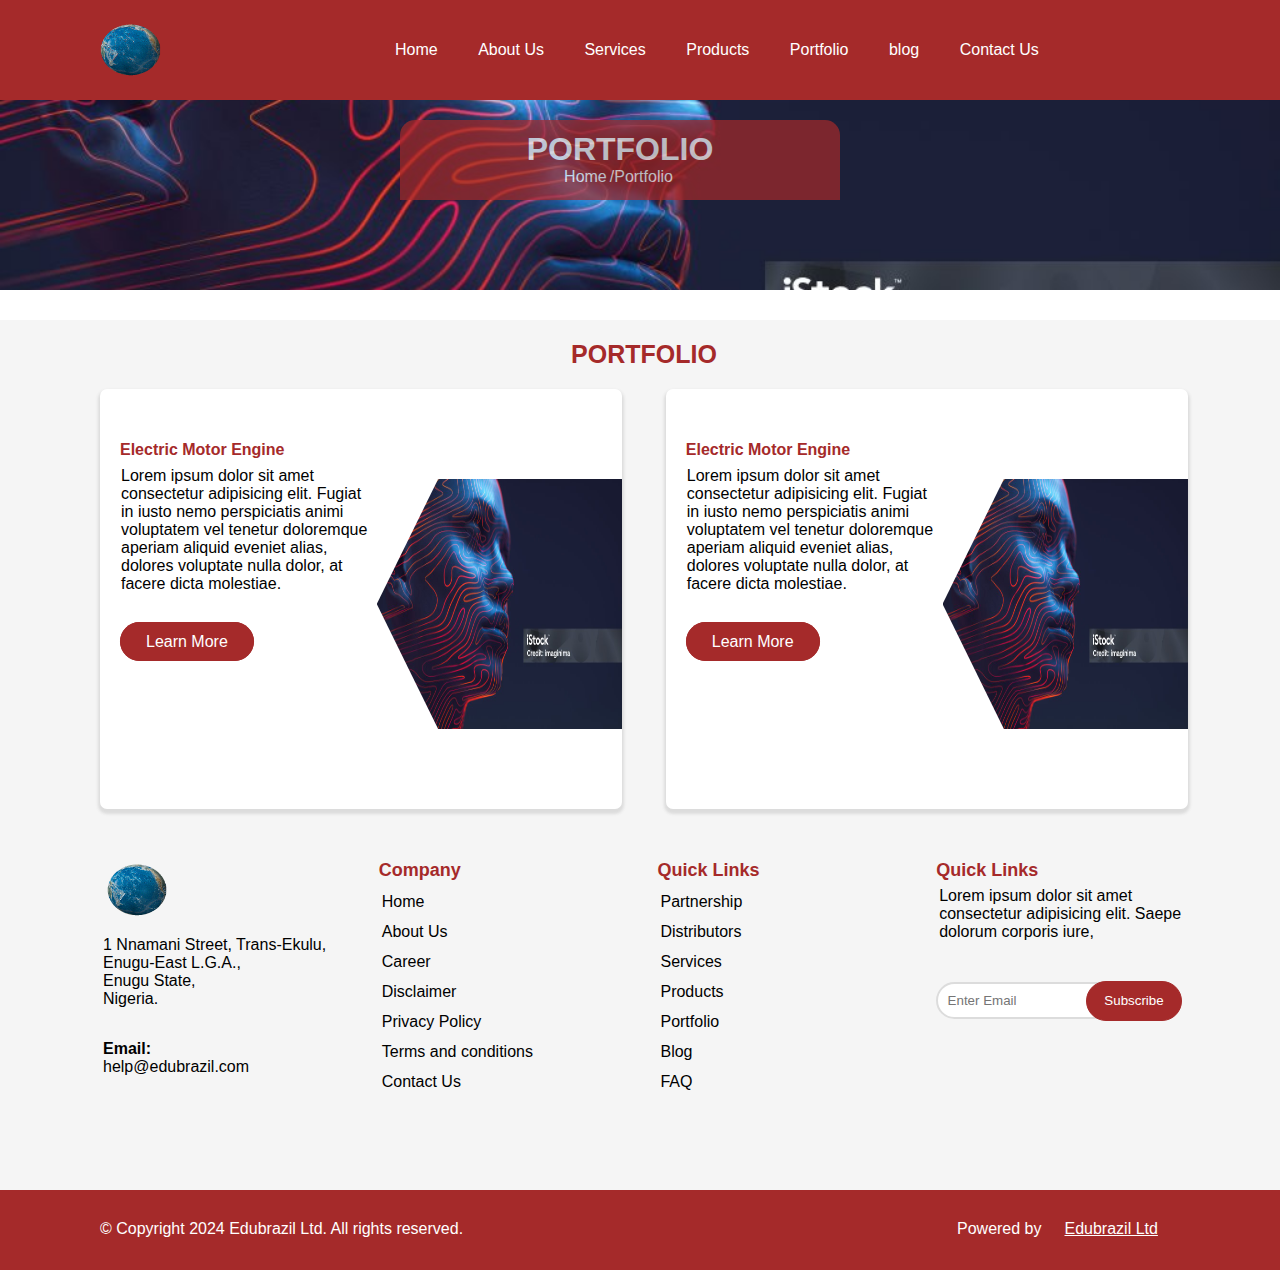
<file: portfolio.html>
<!DOCTYPE html>
<html lang="en">
<head>
    <meta charset="UTF-8">
    <meta name="viewport" content="width=device-width, initial-scale=1.0">
    <meta name="description" content="EduBrazil is your trusted importer and exporter in all kinds electronics">
    <meta name="keywords" content="importer, exporter, electronics, electrical, distributor, sales of electrical appliances, EduBrazil,EduBrazil electronics, expensive electrical devices, cheap electrical devices, quality electronics">
    <link rel="canonical" href="https://www.edubrazil.com/index.html">
    <link rel="stylesheet" href="css/style.css" type="text/css">
    <title>EduBrazil | Portfolio</title>
</head>
<body>
     <!--header begins-->
     <header id="header">
        <div class="nav">
          <div class="logo">
            <a href="portfolio.html"><img src="image/spinningearth.gif" alt="logo"></a>
          </div>
          <div class="navbar">
            <ul>
              <li><a href="index.html">Home</li></a>
              <li><a href="about-us.html">About Us</li></a>
              <li><a href="services.html">Services</li></a>
              <li><a href="products.html">Products</li></a>
              <li><a href="portfolio.html">Portfolio</li></a>
              <li><a href="blog.html">blog</li></a>
              <li><a href="contact-us.html">Contact Us</li></a>
            </ul>
          </div>
        </div>
      </header><!--header ends-->
      <!--hero section bigins-->
      <div class="hero1">
        <div class="my_hero1">
          <h1>PORTFOLIO</h1>
          <P>
            <a href="index.html">Home</a>/Portfolio
          </P>
        </div>
      </div><!--hero section ends-->
      <!--main begins-->
      <main id="main">
        <!--overveiw begins-->
        <!--<section class="overveiw">
          <div class="my_overveiw"><span>ABOUT US</span>
          <div class="my_over">
            <p>Lorem ipsum dolor, sit amet consectetur adipisicing elit. 
              Repellendus, repellat adipisci pariatur alias deleniti 
              numquam officiis autem similique dolores obcaecati doloribus 
              explicabo modi est reiciendis maiores fuga 
              mollitia? Voluptate, aliquid.</p>
              <ul>
                <li>Belgium Cars</li>
                  <li>Aircraft parts</li>
                  <li>Rolls Royce Phantom</li>
                  <li>Motor Cycle</li>
                <li>Spare Parts</li>
              <li>Consultancy</li>
              </ul>
          </div>
          <div class="my_over xamp"> <p id="pad">Lorem ipsum dolor, sit amet consectetur adipisicing elit. 
            Repellendus, repellat adipisci pariatur alias deleniti
            numquam officiis autem similique dolores obcaecati doloribus 
            explicabo modi est reiciendis maiores fuga 
            mollitia? Voluptate, aliquid.</p>
            <p id="pad">Lorem ipsum dolor, sit amet consectetur adipisicing elit. 
              Repellendus, repellat adipisci pariatur alias deleniti
              numquam officiis autem similique dolores obcaecati doloribus 
              explicabo modi est reiciendis maiores fuga 
              mollitia? Voluptate, aliquid.</p>
              
            
            <a href="index.html">Learn More</a>
          </div>
        </div>
        </section>--><!--overview ends-->
        <!--services begins-->
        <!--<section class="services">
          <div class="my_services"><span>SERVICES</span>
          <div class="my_serve pman"> <img src="image/spinningearth.gif" alt="my_serve">
          <h4><a href="#">Cheap Electronics Devices</a></h4><p>Lorem ipsum dolor sit amet 
            consectetur adipisicing elit. 
            Totam sint laboriosam dolores suscipit eum iste. 
            Possimus ipsam facilis obcaecati libero 
            repudiandae ut adipisci, porro sequi iste 
            consequatur corporis earum dignissimos.</p>
          </div>
          <div class="my_serve"> <img src="image/spinningearth.gif" alt="my_serve">
           <h4><a href="#">Cheap Electronics Devices</a></h4><p>Lorem ipsum dolor sit amet 
            consectetur adipisicing elit. 
            Totam sint laboriosam dolores suscipit eum iste. 
            Possimus ipsam facilis obcaecati libero 
            repudiandae ut adipisci, porro sequi iste 
            consequatur corporis earum dignissimos.</p>
          </div>
          <div class="my_serve"> <img src="image/spinningearth.gif" alt="my_serve">
          <h4><a href="#">Cheap Electronics Devices</a></h4><p>Lorem ipsum dolor sit amet 
            consectetur adipisicing elit. 
            Totam sint laboriosam dolores suscipit eum iste. 
            Possimus ipsam facilis obcaecati libero 
            repudiandae ut adipisci, porro sequi iste 
            consequatur corporis earum dignissimos.</p>
          </div>
          <div class="my_serve"> <img src="image/spinningearth.gif" alt="my_serve">
          <h4><a href="#">Cheap Electronics Devices</a></h4><p>Lorem ipsum dolor sit amet 
            consectetur adipisicing elit. 
            Totam sint laboriosam dolores suscipit eum iste. 
            Possimus ipsam facilis obcaecati libero 
            repudiandae ut adipisci, porro sequi iste 
            consequatur corporis earum dignissimos.</p>
          </div>
         
          </div>
         </section>--><!--services end-->
         <!--product begins-->
        <!--<section id="Products">
          <div class="products">
            <span>PRODUCTS</span>
            <div class="my_products xampi">
              <div class="products_image"><img src="image/istockphoto-2149530993-1024x1024.jpg" alt="products"></div>
              <div class="products_content">
                <h4>Electrical Parts</h4>
                <p>Lorem ipsum dolor sit amet consectetur adipisicing elit.
                  Illum asperna</p>
                  <a href="#">Order Now</a>
              </div>
            </div>
            <div class="my_products"><div class="products_image"><img src="image/istockphoto-2149530993-1024x1024.jpg" alt="products"></div>
            <div class="products_content">
              <h4>Electrical Parts</h4>
              <p>Lorem ipsum dolor sit amet consectetur adipisicing elit.
                Illum asperna</p>
                <a href="#">Order Now</a>
            </div>
          </div>
            <div class="my_products"><div class="products_image"><img src="image/istockphoto-2149530993-1024x1024.jpg" alt="products"></div>
            <div class="products_content">
              <h4>Electrical Parts</h4>
              <p>Lorem ipsum dolor sit amet consectetur adipisicing elit.
                Illum asperna</p>
                <a href="#">Order Now</a>
            </div>
          </div>

          </div>
        </section>--><!--Products ends-->
        <!--portfolio begins-->
        <section id="portfolio">
          <div class="portfolio">
            <span>PORTFOLIO</span>
            <div class="porto">
              <div class="portcon">
                <h4>Electric Motor Engine</h4>
                <p>Lorem ipsum dolor sit amet consectetur adipisicing elit. 
                  Fugiat in iusto nemo perspiciatis animi voluptatem vel tenetur
                   doloremque aperiam aliquid eveniet alias, dolores voluptate 
                   nulla dolor, at facere dicta molestiae.</p>
                   <a href="#">Learn More</a>
              </div>
              <div class="portimg"><img src="image/istockphoto-2149530993-1024x1024.jpg" alt="portfolio"></div>
            </div>
            <div class="porto myguy"> <div class="portcon">
              <h4>Electric Motor Engine</h4>
              <p>Lorem ipsum dolor sit amet consectetur adipisicing elit. 
                Fugiat in iusto nemo perspiciatis animi voluptatem vel tenetur
                 doloremque aperiam aliquid eveniet alias, dolores voluptate 
                 nulla dolor, at facere dicta molestiae.</p>
                 <a href="#">Learn More</a>
            </div>
            <div class="portimg"><img src="image/istockphoto-2149530993-1024x1024.jpg" alt="portfolio"></div>
            </div>
          </div>
         </section><!--portfolio ends-->
         <!--contact us begins-->
         <!--<section id="contact">
          <div class="contact">
            <span>CONTACT US</span>
            <div class="address">
              <div class="maps">
                <h4>Location</h4>
                <p>1 Nnamani Street Trans-Ekulu Enugu</p>
              </div>
              <div class="maps bayo">
                <h4>Call</h4>
                <p>08028854319</p>
              </div>
              <div class="maps bayo">
                <h4>Email</h4>
                <p>support@edubrazil.com</p>
              </div>
              <div class="maps bayo boyo">
                <iframe src="https://www.google.com/maps/embed?pb=!1m18!1m12!1m3!1d3964.269360458786!2d7.498555674831445!3d6.487534893504431!2m3!1f0!2f0!3f0!3m2!1i1024!2i768!4f13.1!3m3!1m2!1s0x1044a30cf99b8281%3A0x6b6a0acb9dd3abe9!2s1%20Nnamani%20St%2C%20Trans-Ekulu%2C%20Enugu%20400103%2C%20Enugu!5e0!3m2!1sen!2sng!4v1728639297551!5m2!1sen!2sng" width="100%" height="300" style="border:0;" allowfullscreen="" loading="lazy" referrerpolicy="no-referrer-when-downgrade"></iframe>
              </div>
            </div>
            <div class="message">
              <form action="" method="post" enctype="multipart/form-data" autocomplete="on">
              <div class="sing">
              <label for="name">full name</label>
              <input type="text" placeholder="Enter full name" name="name" id="name" required>
            </div>
              <div class="sing">
                <label for="Email">enter email</label>
              <input type="email" placeholder="Enter email" name="email" id="email" required>
              </div>

              <div class="sing gayo">
                <label for="Phone">Phone number</label>
              <input type="number" placeholder="Enter phone number" min="0" name="phone" id="phone" required>
              </div>
              <div class="sing gayo">
                <label for="Adress">Enter Address</label>
              <input type="text" placeholder="Enter Address" name="address" id="address" required>
              </div>

              <div class="sing gayo mann">
                <label for="Subject">Subject</label>
              <input type="text" placeholder="Enter Subject"name="subject" id="subject" required>
              </div>

              <div class="sing gayo mann nna">
                <label for="message">Message</label>
                <textarea name="message" id="" cols="75" rows="13"></textarea>
              </div>
              <div class="sing gayo mann nna done">
                <button type="submit" name="submit" title="submit">Send message</button>
              </div>
            </form>
            </div>
          </div>
         </section>--><!--contact us ends-->
      </main><!--main ends-->
      <!--footer begins-->
      <footer id="footer">
       <div class="main_footer">
        <div class="footers">
        <div class="my_footer" id="footers" >
          <div class="foot"><img src="image/spinningearth.gif" alt="foot"></div>
          <p>1 Nnamani Street, Trans-Ekulu,<br>
            Enugu-East L.G.A.,<br>
            Enugu State,<br>
            Nigeria.</p>
            <p><b>Email:</b><br>help@edubrazil.com</p>
        </div>
        <div class="my_footer">
          <div>
            <h6>Company</h6>
            <ul>
              <li><a href="index.html">Home</a>
              <li><a href="index.html">About Us</a>
              <li><a href="index.html">Career</a>
              <li><a href="index.html">Disclaimer</a>
              <li><a href="index.html">Privacy Policy</a>
              <li><a href="index.html">Terms and conditions</a>
              <li><a href="index.html">Contact Us</a>
            </ul>
          </div>
        </div>
        <div class="my_footer">
          <div>
            <h6>Quick Links</h6>
            <ul>
              <li><a href="index.html">Partnership</a>
              <li><a href="index.html">Distributors</a>
              <li><a href="index.html">Services</a>
              <li><a href="index.html">Products</a>
              <li><a href="index.html">Portfolio</a>
              <li><a href="index.html">Blog</a>
              <li><a href="index.html">FAQ</a>
            </ul>
          </div>
        </div>
        <div class="my_footer">
          <h6>Quick Links</h6>
          <p id="para">Lorem ipsum dolor sit amet consectetur adipisicing elit. 
          Saepe dolorum corporis iure,</p>
          <form action="" method="post" enctype="multipart/form-data">
            <div class="myin">
              <input type="email" name="email" placeholder="  Enter Email" required></div>
          <div class="mybu">
            <button type="submit" name="submit" title="subscribe"> Subscribe</button>
          </div> 
        </form>
        </div>
      </div>
       </div>
       <div class="minor_footer">
        <div class="minor">
          &copy; Copyright 2024 Edubrazil Ltd. All rights reserved.
        </div>
        <div class="minor myno">
          <div class="myp">Powered by<a href="index.html">Edubrazil Ltd</a></div>
        </div>
        
       </div>
      </footer><!--footer ends-->

</body>
</html>
</file>
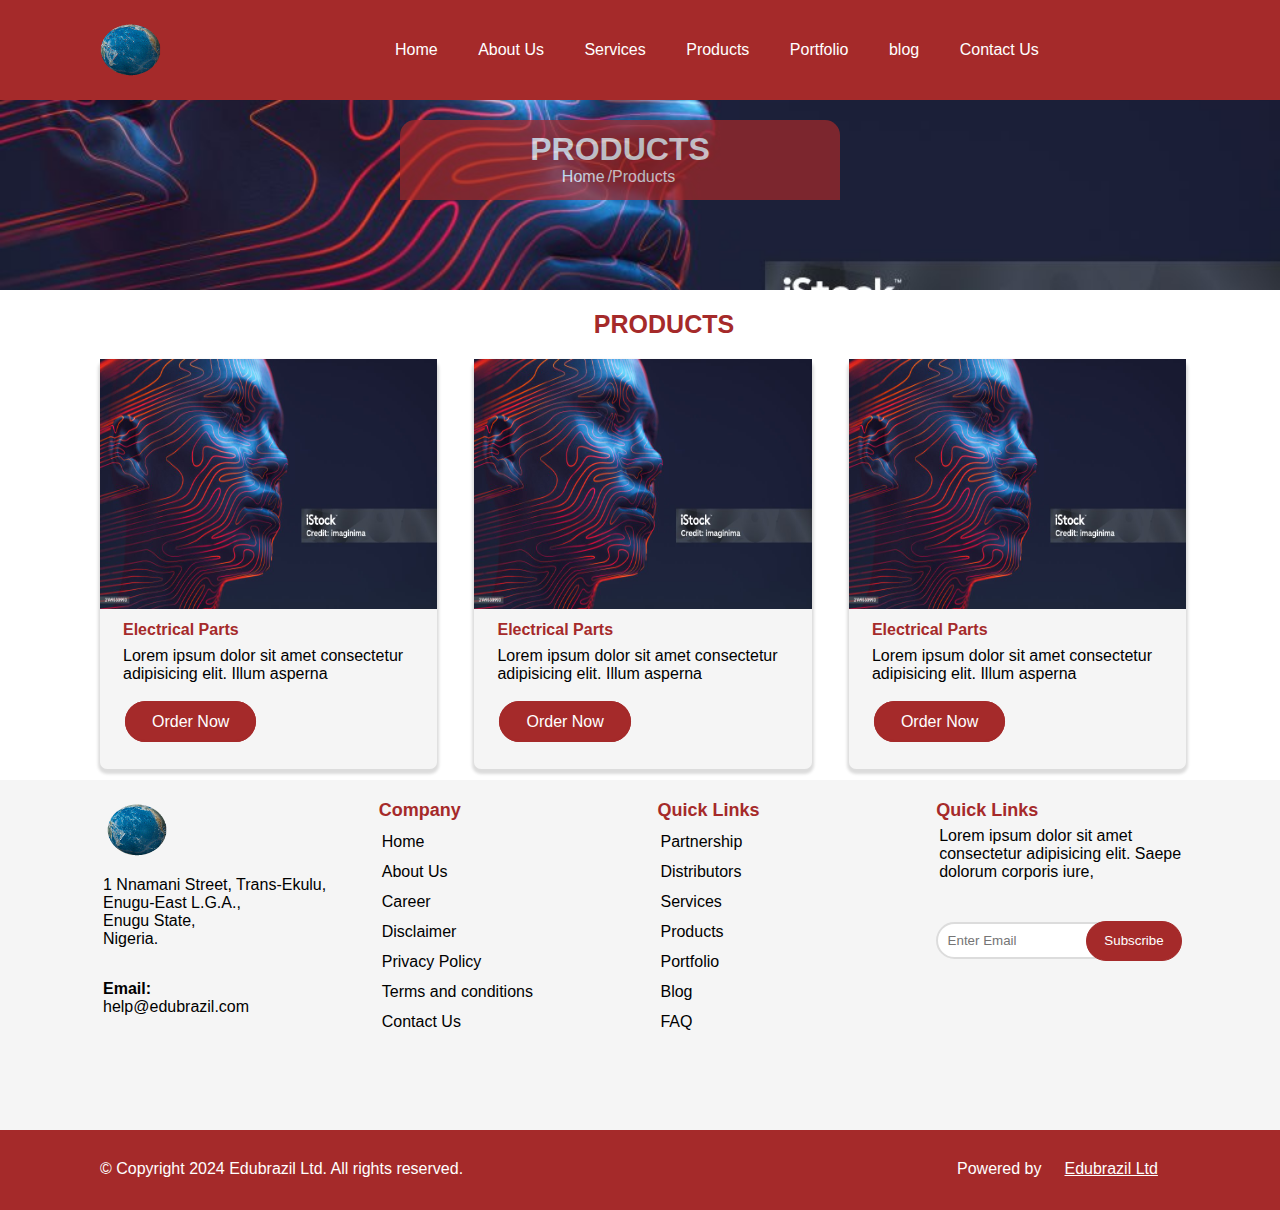
<file: products.html>
<!DOCTYPE html>
<html lang="en">
<head>
    <meta charset="UTF-8">
    <meta name="viewport" content="width=device-width, initial-scale=1.0">
    <meta name="description" content="EduBrazil is your trusted importer and exporter in all kinds electronics">
    <meta name="keywords" content="importer, exporter, electronics, electrical, distributor, sales of electrical appliances, EduBrazil,EduBrazil electronics, expensive electrical devices, cheap electrical devices, quality electronics">
    <link rel="canonical" href="https://www.edubrazil.com/index.html">
    <link rel="stylesheet" href="css/style.css" type="text/css">
    <title>EduBrazil | Products</title>
</head>
<body>
     <!--header begins-->
     <header id="header">
        <div class="nav">
          <div class="logo">
            <a href="products.html"><img src="image/spinningearth.gif" alt="logo"></a>
          </div>
          <div class="navbar">
            <ul>
              <li><a href="index.html">Home</li></a>
              <li><a href="about-us.html">About Us</li></a>
              <li><a href="services.html">Services</li></a>
              <li><a href="products.html">Products</li></a>
              <li><a href="portfolio.html">Portfolio</li></a>
              <li><a href="blog.html">blog</li></a>
              <li><a href="contact-us.html">Contact Us</li></a>
            </ul>
          </div>
        </div>
      </header><!--header ends-->
      <!--hero section bigins-->
      <div class="hero1">
        <div class="my_hero1">
          <h1>PRODUCTS</h1>
          <P>
            <a href="index.html">Home</a>/Products
          </P>
        </div>
      </div><!--hero section ends-->
      <!--main begins-->
      <main id="main">
        <!--overveiw begins-->
       <!--<section class="overveiw">
          <div class="my_overveiw"><span>ABOUT US</span>
          <div class="my_over">
            <p>Lorem ipsum dolor, sit amet consectetur adipisicing elit. 
              Repellendus, repellat adipisci pariatur alias deleniti 
              numquam officiis autem similique dolores obcaecati doloribus 
              explicabo modi est reiciendis maiores fuga 
              mollitia? Voluptate, aliquid.</p>
              <ul>
                <li>Belgium Cars</li>
                  <li>Aircraft parts</li>
                  <li>Rolls Royce Phantom</li>
                  <li>Motor Cycle</li>
                <li>Spare Parts</li>
              <li>Consultancy</li>
              </ul>
          </div>
          <div class="my_over xamp"> <p id="pad">Lorem ipsum dolor, sit amet consectetur adipisicing elit. 
            Repellendus, repellat adipisci pariatur alias deleniti
            numquam officiis autem similique dolores obcaecati doloribus 
            explicabo modi est reiciendis maiores fuga 
            mollitia? Voluptate, aliquid.</p>
            <p id="pad">Lorem ipsum dolor, sit amet consectetur adipisicing elit. 
              Repellendus, repellat adipisci pariatur alias deleniti
              numquam officiis autem similique dolores obcaecati doloribus 
              explicabo modi est reiciendis maiores fuga 
              mollitia? Voluptate, aliquid.</p>
              
            
            <a href="index.html">Learn More</a>
          </div>
        </div>
        </section>--><!--overview ends-->
        <!--services begins-->
        <!--<section class="services">
          <div class="my_services"><span>SERVICES</span>
          <div class="my_serve pman"> <img src="image/spinningearth.gif" alt="my_serve">
          <h4><a href="#">Cheap Electronics Devices</a></h4><p>Lorem ipsum dolor sit amet 
            consectetur adipisicing elit. 
            Totam sint laboriosam dolores suscipit eum iste. 
            Possimus ipsam facilis obcaecati libero 
            repudiandae ut adipisci, porro sequi iste 
            consequatur corporis earum dignissimos.</p>
          </div>
          <div class="my_serve"> <img src="image/spinningearth.gif" alt="my_serve">
           <h4><a href="#">Cheap Electronics Devices</a></h4><p>Lorem ipsum dolor sit amet 
            consectetur adipisicing elit. 
            Totam sint laboriosam dolores suscipit eum iste. 
            Possimus ipsam facilis obcaecati libero 
            repudiandae ut adipisci, porro sequi iste 
            consequatur corporis earum dignissimos.</p>
          </div>
          <div class="my_serve"> <img src="image/spinningearth.gif" alt="my_serve">
          <h4><a href="#">Cheap Electronics Devices</a></h4><p>Lorem ipsum dolor sit amet 
            consectetur adipisicing elit. 
            Totam sint laboriosam dolores suscipit eum iste. 
            Possimus ipsam facilis obcaecati libero 
            repudiandae ut adipisci, porro sequi iste 
            consequatur corporis earum dignissimos.</p>
          </div>
          <div class="my_serve"> <img src="image/spinningearth.gif" alt="my_serve">
          <h4><a href="#">Cheap Electronics Devices</a></h4><p>Lorem ipsum dolor sit amet 
            consectetur adipisicing elit. 
            Totam sint laboriosam dolores suscipit eum iste. 
            Possimus ipsam facilis obcaecati libero 
            repudiandae ut adipisci, porro sequi iste 
            consequatur corporis earum dignissimos.</p>
          </div>
         
          </div>
         </section>--><!--services end-->
         <!--product begins-->
        <section id="Products">
          <div class="products">
            <span>PRODUCTS</span>
            <div class="my_products xampi">
              <div class="products_image"><img src="image/istockphoto-2149530993-1024x1024.jpg" alt="products"></div>
              <div class="products_content">
                <h4>Electrical Parts</h4>
                <p>Lorem ipsum dolor sit amet consectetur adipisicing elit.
                  Illum asperna</p>
                  <a href="#">Order Now</a>
              </div>
            </div>
            <div class="my_products"><div class="products_image"><img src="image/istockphoto-2149530993-1024x1024.jpg" alt="products"></div>
            <div class="products_content">
              <h4>Electrical Parts</h4>
              <p>Lorem ipsum dolor sit amet consectetur adipisicing elit.
                Illum asperna</p>
                <a href="#">Order Now</a>
            </div>
          </div>
            <div class="my_products"><div class="products_image"><img src="image/istockphoto-2149530993-1024x1024.jpg" alt="products"></div>
            <div class="products_content">
              <h4>Electrical Parts</h4>
              <p>Lorem ipsum dolor sit amet consectetur adipisicing elit.
                Illum asperna</p>
                <a href="#">Order Now</a>
            </div>
          </div>

          </div>
        </section><!--Products ends-->
        <!--portfolio begins-->
        <!--<section id="portfolio">
          <div class="portfolio">
            <span>PORTFOLIO</span>
            <div class="porto">
              <div class="portcon">
                <h4>Electric Motor Engine</h4>
                <p>Lorem ipsum dolor sit amet consectetur adipisicing elit. 
                  Fugiat in iusto nemo perspiciatis animi voluptatem vel tenetur
                   doloremque aperiam aliquid eveniet alias, dolores voluptate 
                   nulla dolor, at facere dicta molestiae.</p>
                   <a href="#">Learn More</a>
              </div>
              <div class="portimg"><img src="image/istockphoto-2149530993-1024x1024.jpg" alt="portfolio"></div>
            </div>
            <div class="porto myguy"> <div class="portcon">
              <h4>Electric Motor Engine</h4>
              <p>Lorem ipsum dolor sit amet consectetur adipisicing elit. 
                Fugiat in iusto nemo perspiciatis animi voluptatem vel tenetur
                 doloremque aperiam aliquid eveniet alias, dolores voluptate 
                 nulla dolor, at facere dicta molestiae.</p>
                 <a href="#">Learn More</a>
            </div>
            <div class="portimg"><img src="image/istockphoto-2149530993-1024x1024.jpg" alt="portfolio"></div>
            </div>
          </div>
         </section>--><!--portfolio ends-->
         <!--contact us begins-->
         <!--<section id="contact">
          <div class="contact">
            <span>CONTACT US</span>
            <div class="address">
              <div class="maps">
                <h4>Location</h4>
                <p>1 Nnamani Street Trans-Ekulu Enugu</p>
              </div>
              <div class="maps bayo">
                <h4>Call</h4>
                <p>08028854319</p>
              </div>
              <div class="maps bayo">
                <h4>Email</h4>
                <p>support@edubrazil.com</p>
              </div>
              <div class="maps bayo boyo">
                <iframe src="https://www.google.com/maps/embed?pb=!1m18!1m12!1m3!1d3964.269360458786!2d7.498555674831445!3d6.487534893504431!2m3!1f0!2f0!3f0!3m2!1i1024!2i768!4f13.1!3m3!1m2!1s0x1044a30cf99b8281%3A0x6b6a0acb9dd3abe9!2s1%20Nnamani%20St%2C%20Trans-Ekulu%2C%20Enugu%20400103%2C%20Enugu!5e0!3m2!1sen!2sng!4v1728639297551!5m2!1sen!2sng" width="100%" height="300" style="border:0;" allowfullscreen="" loading="lazy" referrerpolicy="no-referrer-when-downgrade"></iframe>
              </div>
            </div>
            <div class="message">
              <form action="" method="post" enctype="multipart/form-data" autocomplete="on">
              <div class="sing">
              <label for="name">full name</label>
              <input type="text" placeholder="Enter full name" name="name" id="name" required>
            </div>
              <div class="sing">
                <label for="Email">enter email</label>
              <input type="email" placeholder="Enter email" name="email" id="email" required>
              </div>

              <div class="sing gayo">
                <label for="Phone">Phone number</label>
              <input type="number" placeholder="Enter phone number" min="0" name="phone" id="phone" required>
              </div>
              <div class="sing gayo">
                <label for="Adress">Enter Address</label>
              <input type="text" placeholder="Enter Address" name="address" id="address" required>
              </div>

              <div class="sing gayo mann">
                <label for="Subject">Subject</label>
              <input type="text" placeholder="Enter Subject"name="subject" id="subject" required>
              </div>

              <div class="sing gayo mann nna">
                <label for="message">Message</label>
                <textarea name="message" id="" cols="75" rows="13"></textarea>
              </div>
              <div class="sing gayo mann nna done">
                <button type="submit" name="submit" title="submit">Send message</button>
              </div>
            </form>
            </div>
          </div>
         </section>--><!--contact us ends-->
      </main><!--main ends-->
      <!--footer begins-->
      <footer id="footer">
       <div class="main_footer">
        <div class="footers">
        <div class="my_footer" id="footers" >
          <div class="foot"><img src="image/spinningearth.gif" alt="foot"></div>
          <p>1 Nnamani Street, Trans-Ekulu,<br>
            Enugu-East L.G.A.,<br>
            Enugu State,<br>
            Nigeria.</p>
            <p><b>Email:</b><br>help@edubrazil.com</p>
        </div>
        <div class="my_footer">
          <div>
            <h6>Company</h6>
            <ul>
              <li><a href="index.html">Home</a>
              <li><a href="index.html">About Us</a>
              <li><a href="index.html">Career</a>
              <li><a href="index.html">Disclaimer</a>
              <li><a href="index.html">Privacy Policy</a>
              <li><a href="index.html">Terms and conditions</a>
              <li><a href="index.html">Contact Us</a>
            </ul>
          </div>
        </div>
        <div class="my_footer">
          <div>
            <h6>Quick Links</h6>
            <ul>
              <li><a href="index.html">Partnership</a>
              <li><a href="index.html">Distributors</a>
              <li><a href="index.html">Services</a>
              <li><a href="index.html">Products</a>
              <li><a href="index.html">Portfolio</a>
              <li><a href="index.html">Blog</a>
              <li><a href="index.html">FAQ</a>
            </ul>
          </div>
        </div>
        <div class="my_footer">
          <h6>Quick Links</h6>
          <p id="para">Lorem ipsum dolor sit amet consectetur adipisicing elit. 
          Saepe dolorum corporis iure,</p>
          <form action="" method="post" enctype="multipart/form-data">
            <div class="myin">
              <input type="email" name="email" placeholder="  Enter Email" required></div>
          <div class="mybu">
            <button type="submit" name="submit" title="subscribe"> Subscribe</button>
          </div> 
        </form>
        </div>
      </div>
       </div>
       <div class="minor_footer">
        <div class="minor">
          &copy; Copyright 2024 Edubrazil Ltd. All rights reserved.
        </div>
        <div class="minor myno">
          <div class="myp">Powered by<a href="index.html">Edubrazil Ltd</a></div>
        </div>
        
       </div>
      </footer><!--footer ends-->

</body>
</html>
</file>
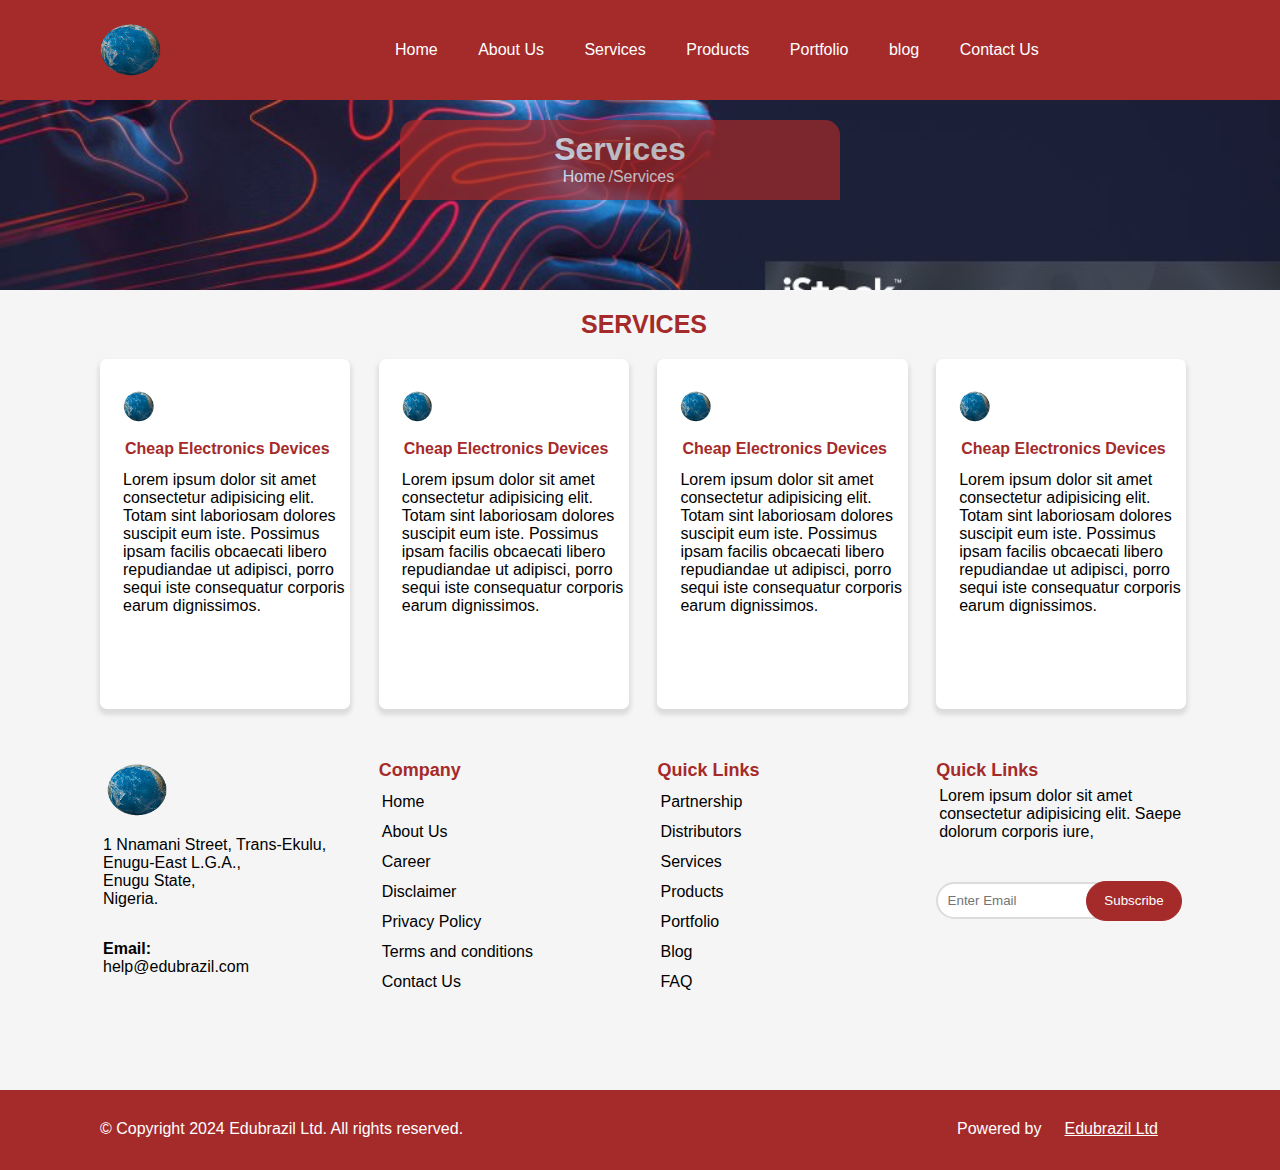
<file: services.html>
<!DOCTYPE html>
<html lang="en">
<head>
    <meta charset="UTF-8">
    <meta name="viewport" content="width=device-width, initial-scale=1.0">
    <meta name="description" content="EduBrazil is your trusted importer and exporter in all kinds electronics">
    <meta name="keywords" content="importer, exporter, electronics, electrical, distributor, sales of electrical appliances, EduBrazil,EduBrazil electronics, expensive electrical devices, cheap electrical devices, quality electronics">
    <link rel="canonical" href="https://www.edubrazil.com/index.html">
    <link rel="stylesheet" href="css/style.css" type="text/css">
    <title>EduBrazil | Services</title>
</head>
<body>
     <!--header begins-->
     <header id="header">
        <div class="nav">
          <div class="logo">
            <a href="services.html"><img src="image/spinningearth.gif" alt="logo"></a>
          </div>
          <div class="navbar">
            <ul>
              <li><a href="index.html">Home</li></a>
              <li><a href="about-us.html">About Us</li></a>
              <li><a href="services.html">Services</li></a>
              <li><a href="products.html">Products</li></a>
              <li><a href="portfolio.html">Portfolio</li></a>
              <li><a href="blog.html">blog</li></a>
              <li><a href="contact-us.html">Contact Us</li></a>
            </ul>
          </div>
        </div>
      </header><!--header ends-->
      <!--hero section bigins-->
      <div class="hero1">
        <div class="my_hero1">
          <h1>Services</h1>
          <P>
            <a href="index.html">Home</a>/Services
          </P>
        </div>
      </div><!--hero section ends-->
      <!--main begins-->
      <main id="main">
        <!--overveiw begins-->
        <!--<section class="overveiw">
          <div class="my_overveiw"><span>SERVICES</span>
          <div class="my_over">
            <p>Lorem ipsum dolor, sit amet consectetur adipisicing elit. 
              Repellendus, repellat adipisci pariatur alias deleniti 
              numquam officiis autem similique dolores obcaecati doloribus 
              explicabo modi est reiciendis maiores fuga 
              mollitia? Voluptate, aliquid.</p>
              <ul>
                <li>Belgium Cars</li>
                  <li>Aircraft parts</li>
                  <li>Rolls Royce Phantom</li>
                  <li>Motor Cycle</li>
                <li>Spare Parts</li>
              <li>Consultancy</li>
              </ul>
          </div>
          <div class="my_over xamp"> <p id="pad">Lorem ipsum dolor, sit amet consectetur adipisicing elit. 
            Repellendus, repellat adipisci pariatur alias deleniti
            numquam officiis autem similique dolores obcaecati doloribus 
            explicabo modi est reiciendis maiores fuga 
            mollitia? Voluptate, aliquid.</p>
            <p id="pad">Lorem ipsum dolor, sit amet consectetur adipisicing elit. 
              Repellendus, repellat adipisci pariatur alias deleniti
              numquam officiis autem similique dolores obcaecati doloribus 
              explicabo modi est reiciendis maiores fuga 
              mollitia? Voluptate, aliquid.</p>
              
            
            <a href="index.html">Learn More</a>
          </div>
        </div>
        </section>--><!--overview ends-->
        <!--<services begins-->
        <section class="services">
          <div class="my_services"><span>SERVICES</span>
          <div class="my_serve pman"> <img src="image/spinningearth.gif" alt="my_serve">
          <h4><a href="#">Cheap Electronics Devices</a></h4><p>Lorem ipsum dolor sit amet 
            consectetur adipisicing elit. 
            Totam sint laboriosam dolores suscipit eum iste. 
            Possimus ipsam facilis obcaecati libero 
            repudiandae ut adipisci, porro sequi iste 
            consequatur corporis earum dignissimos.</p>
          </div>
          <div class="my_serve"> <img src="image/spinningearth.gif" alt="my_serve">
           <h4><a href="#">Cheap Electronics Devices</a></h4><p>Lorem ipsum dolor sit amet 
            consectetur adipisicing elit. 
            Totam sint laboriosam dolores suscipit eum iste. 
            Possimus ipsam facilis obcaecati libero 
            repudiandae ut adipisci, porro sequi iste 
            consequatur corporis earum dignissimos.</p>
          </div>
          <div class="my_serve"> <img src="image/spinningearth.gif" alt="my_serve">
          <h4><a href="#">Cheap Electronics Devices</a></h4><p>Lorem ipsum dolor sit amet 
            consectetur adipisicing elit. 
            Totam sint laboriosam dolores suscipit eum iste. 
            Possimus ipsam facilis obcaecati libero 
            repudiandae ut adipisci, porro sequi iste 
            consequatur corporis earum dignissimos.</p>
          </div>
          <div class="my_serve"> <img src="image/spinningearth.gif" alt="my_serve">
          <h4><a href="#">Cheap Electronics Devices</a></h4><p>Lorem ipsum dolor sit amet 
            consectetur adipisicing elit. 
            Totam sint laboriosam dolores suscipit eum iste. 
            Possimus ipsam facilis obcaecati libero 
            repudiandae ut adipisci, porro sequi iste 
            consequatur corporis earum dignissimos.</p>
          </div>
         
          </div>
         </section><!--services end-->
         <!--product begins-->
        <!--<section id="Products">
          <div class="products">
            <span>PRODUCTS</span>
            <div class="my_products xampi">
              <div class="products_image"><img src="image/istockphoto-2149530993-1024x1024.jpg" alt="products"></div>
              <div class="products_content">
                <h4>Electrical Parts</h4>
                <p>Lorem ipsum dolor sit amet consectetur adipisicing elit.
                  Illum asperna</p>
                  <a href="#">Order Now</a>
              </div>
            </div>
            <div class="my_products"><div class="products_image"><img src="image/istockphoto-2149530993-1024x1024.jpg" alt="products"></div>
            <div class="products_content">
              <h4>Electrical Parts</h4>
              <p>Lorem ipsum dolor sit amet consectetur adipisicing elit.
                Illum asperna</p>
                <a href="#">Order Now</a>
            </div>
          </div>
            <div class="my_products"><div class="products_image"><img src="image/istockphoto-2149530993-1024x1024.jpg" alt="products"></div>
            <div class="products_content">
              <h4>Electrical Parts</h4>
              <p>Lorem ipsum dolor sit amet consectetur adipisicing elit.
                Illum asperna</p>
                <a href="#">Order Now</a>
            </div>
          </div>

          </div>
        </section>--><!--Products ends-->
        <!--portfolio begins-->
        <!--<section id="portfolio">
          <div class="portfolio">
            <span>PORTFOLIO</span>
            <div class="porto">
              <div class="portcon">
                <h4>Electric Motor Engine</h4>
                <p>Lorem ipsum dolor sit amet consectetur adipisicing elit. 
                  Fugiat in iusto nemo perspiciatis animi voluptatem vel tenetur
                   doloremque aperiam aliquid eveniet alias, dolores voluptate 
                   nulla dolor, at facere dicta molestiae.</p>
                   <a href="#">Learn More</a>
              </div>
              <div class="portimg"><img src="image/istockphoto-2149530993-1024x1024.jpg" alt="portfolio"></div>
            </div>
            <div class="porto myguy"> <div class="portcon">
              <h4>Electric Motor Engine</h4>
              <p>Lorem ipsum dolor sit amet consectetur adipisicing elit. 
                Fugiat in iusto nemo perspiciatis animi voluptatem vel tenetur
                 doloremque aperiam aliquid eveniet alias, dolores voluptate 
                 nulla dolor, at facere dicta molestiae.</p>
                 <a href="#">Learn More</a>
            </div>
            <div class="portimg"><img src="image/istockphoto-2149530993-1024x1024.jpg" alt="portfolio"></div>
            </div>
          </div>
         </section>--><!--portfolio ends-->
         <!--contact us begins-->
         <!--<section id="contact">
          <div class="contact">
            <span>CONTACT US</span>
            <div class="address">
              <div class="maps">
                <h4>Location</h4>
                <p>1 Nnamani Street Trans-Ekulu Enugu</p>
              </div>
              <div class="maps bayo">
                <h4>Call</h4>
                <p>08028854319</p>
              </div>
              <div class="maps bayo">
                <h4>Email</h4>
                <p>support@edubrazil.com</p>
              </div>
              <div class="maps bayo boyo">
                <iframe src="https://www.google.com/maps/embed?pb=!1m18!1m12!1m3!1d3964.269360458786!2d7.498555674831445!3d6.487534893504431!2m3!1f0!2f0!3f0!3m2!1i1024!2i768!4f13.1!3m3!1m2!1s0x1044a30cf99b8281%3A0x6b6a0acb9dd3abe9!2s1%20Nnamani%20St%2C%20Trans-Ekulu%2C%20Enugu%20400103%2C%20Enugu!5e0!3m2!1sen!2sng!4v1728639297551!5m2!1sen!2sng" width="100%" height="300" style="border:0;" allowfullscreen="" loading="lazy" referrerpolicy="no-referrer-when-downgrade"></iframe>
              </div>
            </div>
            <div class="message">
              <form action="" method="post" enctype="multipart/form-data" autocomplete="on">
              <div class="sing">
              <label for="name">full name</label>
              <input type="text" placeholder="Enter full name" name="name" id="name" required>
            </div>
              <div class="sing">
                <label for="Email">enter email</label>
              <input type="email" placeholder="Enter email" name="email" id="email" required>
              </div>

              <div class="sing gayo">
                <label for="Phone">Phone number</label>
              <input type="number" placeholder="Enter phone number" min="0" name="phone" id="phone" required>
              </div>
              <div class="sing gayo">
                <label for="Adress">Enter Address</label>
              <input type="text" placeholder="Enter Address" name="address" id="address" required>
              </div>

              <div class="sing gayo mann">
                <label for="Subject">Subject</label>
              <input type="text" placeholder="Enter Subject"name="subject" id="subject" required>
              </div>

              <div class="sing gayo mann nna">
                <label for="message">Message</label>
                <textarea name="message" id="" cols="75" rows="13"></textarea>
              </div>
              <div class="sing gayo mann nna done">
                <button type="submit" name="submit" title="submit">Send message</button>
              </div>
            </form>
            </div>
          </div>
         </section>--><!--contact us ends-->
      </main><!--main ends-->
      <!--footer begins-->
      <footer id="footer">
       <div class="main_footer">
        <div class="footers">
        <div class="my_footer" id="footers" >
          <div class="foot"><img src="image/spinningearth.gif" alt="foot"></div>
          <p>1 Nnamani Street, Trans-Ekulu,<br>
            Enugu-East L.G.A.,<br>
            Enugu State,<br>
            Nigeria.</p>
            <p><b>Email:</b><br>help@edubrazil.com</p>
        </div>
        <div class="my_footer">
          <div>
            <h6>Company</h6>
            <ul>
              <li><a href="index.html">Home</a>
              <li><a href="index.html">About Us</a>
              <li><a href="index.html">Career</a>
              <li><a href="index.html">Disclaimer</a>
              <li><a href="index.html">Privacy Policy</a>
              <li><a href="index.html">Terms and conditions</a>
              <li><a href="index.html">Contact Us</a>
            </ul>
          </div>
        </div>
        <div class="my_footer">
          <div>
            <h6>Quick Links</h6>
            <ul>
              <li><a href="index.html">Partnership</a>
              <li><a href="index.html">Distributors</a>
              <li><a href="index.html">Services</a>
              <li><a href="index.html">Products</a>
              <li><a href="index.html">Portfolio</a>
              <li><a href="index.html">Blog</a>
              <li><a href="index.html">FAQ</a>
            </ul>
          </div>
        </div>
        <div class="my_footer">
          <h6>Quick Links</h6>
          <p id="para">Lorem ipsum dolor sit amet consectetur adipisicing elit. 
          Saepe dolorum corporis iure,</p>
          <form action="" method="post" enctype="multipart/form-data">
            <div class="myin">
              <input type="email" name="email" placeholder="  Enter Email" required></div>
          <div class="mybu">
            <button type="submit" name="submit" title="subscribe"> Subscribe</button>
          </div> 
        </form>
        </div>
      </div>
       </div>
       <div class="minor_footer">
        <div class="minor">
          &copy; Copyright 2024 Edubrazil Ltd. All rights reserved.
        </div>
        <div class="minor myno">
          <div class="myp">Powered by<a href="index.html">Edubrazil Ltd</a></div>
        </div>
        
       </div>
      </footer><!--footer ends-->

</body>
</html>
</file>
<file: css/style.css>
body{
    padding: 0;
    margin: 0;
    font-size: 16;
    font-family: 'Segoe UI', Tahoma, Geneva, Verdana, sans-serif;
}
#header{
    width: 100%;
    height: 100px;
    background-color: brown;
    float: left;
    position: fixed;
}
.nav{
    width: 85%;
    height: 80px;
    background-color: none;
    float: left;
    margin-top: 10px;
    margin-left: 55px;
}
.logo{
    width: 7%;
    height: 60px;
    background-color: none;
    float: left;
    padding: 5px;
    margin-top: 5px;
    margin-left: 10px;
}
.logo img{
    width: 100%;
    height: 60px;
}
.navbar{
    width: 75%;
    height: 60px;
    float: right;
    background-color: none;
    margin-top: 10px;
}
.navbar ul{
    list-style: none;
}
.navbar ul li{
    display: inline-block;
    padding: 5px 5px;
    margin-left: 0px;
}
.navbar ul li a{
    text-decoration: none;
    color: white;
}
.navbar ul li a:hover{
    background-color: blue;
    border-bottom: 2px solid green;
    border-radius: 15px;
}
/*
header ends
============================
hero section begins
*/

.hero{
    width: 100%;
    height: 500px;
    background-image: url(../image/istockphoto-2149530993-1024x1024.jpg);
    background-position: center;
    background-repeat: no-repeat;
    background-size: cover;
    margin-top: 30px;
    float: left;
}
.hero1{
    width: 100%;
    height: 200px;
    background-image: url(../image/istockphoto-2149530993-1024x1024.jpg);
    background-position: center;
    background-repeat: no-repeat;
    background-size: cover;
    margin-top: 90px;
    float: left;
}
.my_hero{
    width: 400px;
    height: 250px;
    float: left;
    background-color: brown;
    margin-top: 250px;
    margin-left: 100px;
    border-top-right-radius: 100px;
    border-top-left-radius: 15px;
    opacity: 0.7;
    padding: 0 10px;
}
.my_hero1{
    width: 400px;
    height: 80px;
    float: left;
    background-color: brown;
    margin-top: 30px;
    margin-left: 400px;
    border-top-left-radius: 15px;
    border-top-right-radius: 15px;
    opacity: 0.7;
    padding: 0 20px;
    text-align: center;

}
.my_hero h1{
   color: white;
}
.my_hero1 h1,
.my_hero1 p{
    line-height: 0.5em;
    text-decoration: none;
    margin-bottom: 0;
    text-align: center;
    color: white;
    margin-left: 0;
    padding-left: 0;
 }
 .my_hero1 a{
    text-decoration: none;
    color: white;
    margin-left: 0;
    padding-left: 0;
 }
.my_hero a{
    text-decoration: none;
    border: 1px solid white;
    border-radius: 50px;
    color: white;
    padding: 10px 12px;
}
.my_hero a:hover{
    background-color: white;
    color: blue;
}
/*
Hero section ends
============================
main begins
*/
#main{
    width: 100%;
    height: auto;
    float: left;
}
.overveiw{
    width: 100%;
    height: 450px;
    float: left;
    background-color: white;
}
.my_overveiw{
    width: 85%;
    height: 420px;
    float: left;
    background-color: none;
    margin-left: 100px;
}
.my_overveiw span{
    width: 100%;
    float: left;
    color: brown;
    text-align: center;
    padding: 20px 5px;
    font-size: 25px;
    font-weight: bolder;
    font-family: Georgia, 'Times New Roman', Times, serif;
    text-shadow: -1px 2px 2px black;
}
.my_over{
    width: 45%;
    height: 350px;
    background-color: none;
    float: left;
    margin-left: 0;
}
.my_over ul{
    margin-left: 0;
}
.my_over ul li{
    text-decoration: dashed;
    padding: 10px 10px;
}
.my_over p{
    margin-left: 25px;
    margin-bottom: 20px;
    color: black;
}
.my_over a{
    text-decoration: none;
    color: brown;
    border: 1px solid brown;
    font-size: 15px;
    border-radius: 5px;
    padding: 10px 25px;
    margin-left: 0;
}
.my_over p{
    margin-left: 25px;
}
#pad{
    margin-bottom: 20px;
    margin-left: 0;
}
.my_over a:hover{
    text-decoration: none;
    color: white;
    background-color: brown;
    font-size: 15px;
    border-radius: 5px; 
}
.xamp{
    float: right; 
 }
    /*
    overview ends
    ===================
    services begins
    */
.services{
    width: 100%;
    height: 450px;
    float: left;
    background-color:whitesmoke;
}
.my_services{
    width: 85%;
    height: 430px;
    float: left;
    background-color: none;
    margin-left: 100px;
}
.my_services span{
    width: 100%;
    float: left;
    text-align: center;
    color: brown;
    font-size: 25px;
    font-weight: bolder;
    padding: 20px 0;
    font-family: 'Lucida Sans', 'Lucida Sans Regular', 'Lucida Grande', 'Lucida Sans Unicode', Geneva, Verdana, sans-serif;
}
.my_serve{
    width: 23%;
    height: 350px;
    float: left;
    background-color: white;
    margin-left: 28.5px;
    box-shadow: 0 4px 4px 2px gainsboro;
    border-radius: 7px;
}
.my_serve:hover{
    width: 23%;
    height: 350px;
    float: left;
    background-color: brown;
    margin-left: 28.5px;
    box-shadow: 0 4px 4px 2px gainsboro;
    border-radius: 7px;
    animation: move 1s linear forwards;
    position: relative;
    cursor: alias;
}
@keyframes move{
    0%{bottom: 8px;transform: rotate(2deg);}
    100%{bottom:8px;transform: rotate(0de);}
}
.pman{
    margin-left: 0;
}
.pman:hover{
    margin-left: 0;
}
.my_serve img{
    width: 15%;
    height: 35px;
    margin-left: 20px;
    margin-top: 30px;
}
.my_serve h4{
    padding: 0 2px;
    line-height: 0.05em;
}
.my_serve h4 a{
    text-decoration: none;
    color: brown;
}
.my_serve:hover h4 a{
    text-decoration: none;
    color: white;
}
.my_serve p{
    color: black; 
}
.my_serve:hover p{
    color: white;
}
/*
my services ends
=====================
product begins
*/
#products{
    width: 100%;
    height: 500px;
    float: left;
}
.products{
    width: 85%;
    height: 490px;
    float: left;
    background-color: none;
    margin-left: 100px;
}
.products span{
    width: 100%;
    float: left;
    text-align: center;
    font-size: 25px;
    font-weight: 800;
    color: brown;
    padding: 20px 20px;
}
.my_products{
    width: 31%;
    height: 410px;
    float: left;
    background-color: whitesmoke;
    margin-left: 37.2px;
    border-radius: 7px;
    box-shadow: 0 3px 3px 2px gainsboro;
}
.my_products:hover{
    width: 31%;
    height: 420px;
    float: left;
    background-color: whitesmoke;
    margin-left: 37.2px;
    border-radius: 7px;
    box-shadow: 0 3px 3px 2px gainsboro;
    animation: work 1s linear forwards;
    position: relative;
}
@keyframes work{
    0%{bottom: 10px;}
    100%{bottom: 0px;}
}
.products_image{
    width: 100%;
    height: 250px;
    float: left;
    background-color: none;
}
.products_content{
    width: 100%;
    height: 150px;
    float: left;
    background-color: none;
}
.products_image img{
    width: 100%;
    height: 250px;
}
.products_image:hover img{
    width: 100%;
    height: 250px;
}
.products_content h4,p,a{
    margin-left: 20px;
    padding: 0 3px;
}
.products_content a{
    border: 2px solid brown;
    padding: 10px 25px;
    border-radius: 25px;
    margin-left: 25px;
    text-decoration: none;
    color: white;
    background-color: brown;
}
.products_content p{
    margin-bottom: 30px;
    color: black;
}
.products_content h4{
    color: brown;
    margin-bottom: 10px;
    line-height: 0.05em;
}
.products_content a:hover{
    border: 2px solid brown;
    padding: 10px 20px;
    border-radius: 25px;
    text-decoration: none;
    color: brown;
    background-color: white;
}
.xampi{
    margin-left: 0;
}
.xampi:hover{
    margin-left: 0;
}
/*
products ends
==========================
portfolio begins
*/
#portfolio{
    width: 100%;
    height: 520px;
    float: left;
    background-color: whitesmoke;
    margin-top: 30px;
}
.portfolio{
    width: 85%;
    height: 480px;
    float: left;
    margin-left: 100px;
    background-color: none;
}
.portfolio span{
    width: 100%;
    height: auto;
    float: left;
    text-align: center;
    padding: 20px 0;
    font-size: 25px;
    font-weight: 800;
    color: brown;
}
.porto{
    width: 48%;
    height: 420px;
    float: left;
    background-color: white;
    border-radius: 7px;
    box-shadow: 0 3px 3px 2px gainsboro;
}
.porto:hover p,
.porto:hover h4{
   color: white;

}
.porto:hover{
    width: 48%;
    height: 420px;
    float: left;
    background-color: brown;
    color: white;
    border-radius: 7px;
    box-shadow: 0 3px 3px 2px gainsboro;
    animation: you 2s linear forwards;
    position: relative;
}
@keyframes you{
    0%{bottom: 7px;}
    100%{bottom: 0}
}
.myguy{
    float: right;
}
.myguy:hover{
    float: right;
    margin-right: 0;
}
.portcon{
    width: 53%;
    height: 420px;
    float: left;
    background-color: none;
}
.portimg{
    width: 47%;
    height: 250px;
    float: left;
    background-color: none;
    margin-top: 90px;
}
.portcon h4{
    padding: 0 20px;
    color: brown;
    line-height: 0.05em;
    padding-bottom: 0;
    margin-bottom: 0;
    padding-top: 40px;
}
.portcon:hover h4{
    padding: 0 20px;
    color: white;
    line-height: 0.05em;
    padding-bottom: 0;
    margin-bottom: 0;
    padding-top: 40px;
}
.portcon a{
    border: 1px solid brown;
    padding: 10px 25px;
    border-radius: 25px;
    text-decoration: none;
    color: white;
    background-color: brown;
    margin-left: 20px;
}
.portcon a:hover{
    border: 1px solid brown;
    padding: 10px 25px;
    border-radius: 25px;
    text-decoration: none;
    color: brown;
    background-color: white;
}
.portcon p{
    margin-bottom: 40px;
    margin-left: 18px;
    color: black;
}
.portcon:hover p{
    margin-bottom: 40px;
    margin-left: 18px;
    color: white;
}
.portimg img{
    width: 100%;
    height: 250px;
    clip-path: polygon(100% 0%, 100% 50%, 100% 100%, 25% 100%, 0% 50%, 25% 0%);
}
/*
portfolio ends
========================
contact us begins
*/
#contact{
    width: 100%;
    height: 690px;
    float: left;
    background-color: none;
}
.contact{
    width: 85%;
    height: 630px;
    float: left;
    background-color: none;
    margin-left: 100px;
}
.contact span{
    width: 100%;
    height: auto;
    text-align: center;
    float: left;
    font-size: 25px;
    font-weight: 800;
    color: brown;
    padding: 20px 0;
}
.address{
    width: 40%;
    height: 570px;
    float: left;
    background-color: none;
    box-shadow: 0 3px 3px 2px gainsboro;
    border-radius: 5px;
    border-bottom: 2px solid brown;
    border-top: 2px solid brown;
}
.message{
    width: 57%;
    height: 570px;
    float: right;
    background-color: none;
    box-shadow: 0 3px 3px 2px gainsboro;
    border-radius: 5px;
    border-bottom: 2px solid brown;
    border-top: 2px solid brown;
}
.maps{
    width: 90%;
    height: 60px;
    float: left;
    background-color: none;
    margin-top: 20px;
    margin-left: 20px;
}
.maps h4{
    margin-bottom: 0;
    padding-bottom: 0;
    line-height: 0.05em;
    margin-left: 4px;
    color: brown;
}
.maps p{
    margin-left: 0;
    color: black;
}
.bayo{
    margin-top: 10px;
}
.boyo{
    height: 300px;
}
.sing{
    width: 45%;
    height: 60px;
    float: left;
    margin-left: 20px;
    margin-top: 20px;
    background-color: none;
}
.sing input{
    width: 97%;
    height: 35px;
    outline-color: brown;
}
.sing textarea{
    outline-color: brown;
}
.gayo{
    margin-top: 10px;
}
.mann{
    width: 95%;
}
.nna{
    height: 220px;
}
.done{
    text-align: center;
    margin-top: 30px;
}
.done button{
    padding: 15px 25px;
    border-radius: 25px;
    border: 1px solid brown;
    background-color: brown;
    color: white;
    cursor: pointer;
}
.done button:hover{
    padding: 15px 25px;
    border-radius: 25px;
    border: 1px solid brown;
    background-color: white;
    color: brown;
    cursor: pointer;
}
/*
contact us ends
=======================
footer begins
*/
#footer{
    width: 100%;
    height: 430px;
    float: left;
    background-color: whitesmoke;
}
.main_footer{
    width: 100%;
    height: 350px;
    float: left;
    background-color: none;
}
.footers{
    width: 85%;
    height: 340px;
    float: left;
    margin-left: 100px;
    background-color: none;
}
#footers{
    margin-left: 0;
}
.my_footer{
    width: 23%;
    height: 340px;
    float: left;
    background-color:none;
    margin-left: 28.5px;
}
.foot{
    width: 30%;
    height: 60px;
    float: left;
    background-color: none;
    margin-top: 20px;
}
.foot img{
    width: 100%;
    height: 60px;
}
.footers p{
    margin-left: 0;
    float: left;
    color: inherit;
}
.footers b{
    margin-left: 0;
    float: left;
}
.my_footer h6{
    font-size: 18px;
    margin-bottom: 0;
    margin-top: 30px;
    line-height: 0.05em;
    color: brown;
}
.my_footer ul{
    list-style: none;
    padding: 0;
    margin-left: 0;
}
.my_footer ul li{
    padding: 6px 0;
}
.my_footer ul li a{
    text-decoration: none;
    margin-left: 0;
    color: inherit;
}
#para{
    margin-bottom: 40px;
}
.myin{
    width: 60%;
    height: 40px;
    float: left;
    background-color:none;
}
.myin input{
    height: 31px;
    margin-top: 1px;
    border-radius: 20px;
    outline-color: brown;
    border: 2px solid gainsboro;
}
.mybu{
    width: 40%;
    height: 40px;
    float: left;
    background-color: none;
}
.mybu button{
    height: 40px;
    padding: 0 17px;
    border-radius: 30px;
    border: 1px solid brown;
    color: white;
    background-color: brown;
    cursor: pointer;
}
.mybu button:hover{
    height: 40px;
    padding: 0 17px;
    border-radius: 30px;
    border: 1px solid brown;
    color: brown;
    background-color: white;
}
.minor_footer{
    width: 100%;
    height: 80px;
    float: left;
    background-color: brown;
}
.minor{
    width: 35%;
    height: 25px;
    float: left;
    margin-left: 100px;
    background-color: none;
    margin-top: 30px;
    color: white;
}
 .myno{
    float: right;
    margin-right: 100px;
}
.myp{
    width: 50%;
    height: 25px;
    float: left;
    background-color:none;
    margin-left: 220px;
    padding: 0 5px;
}
.myp a{
    color: white;
}
</file>
